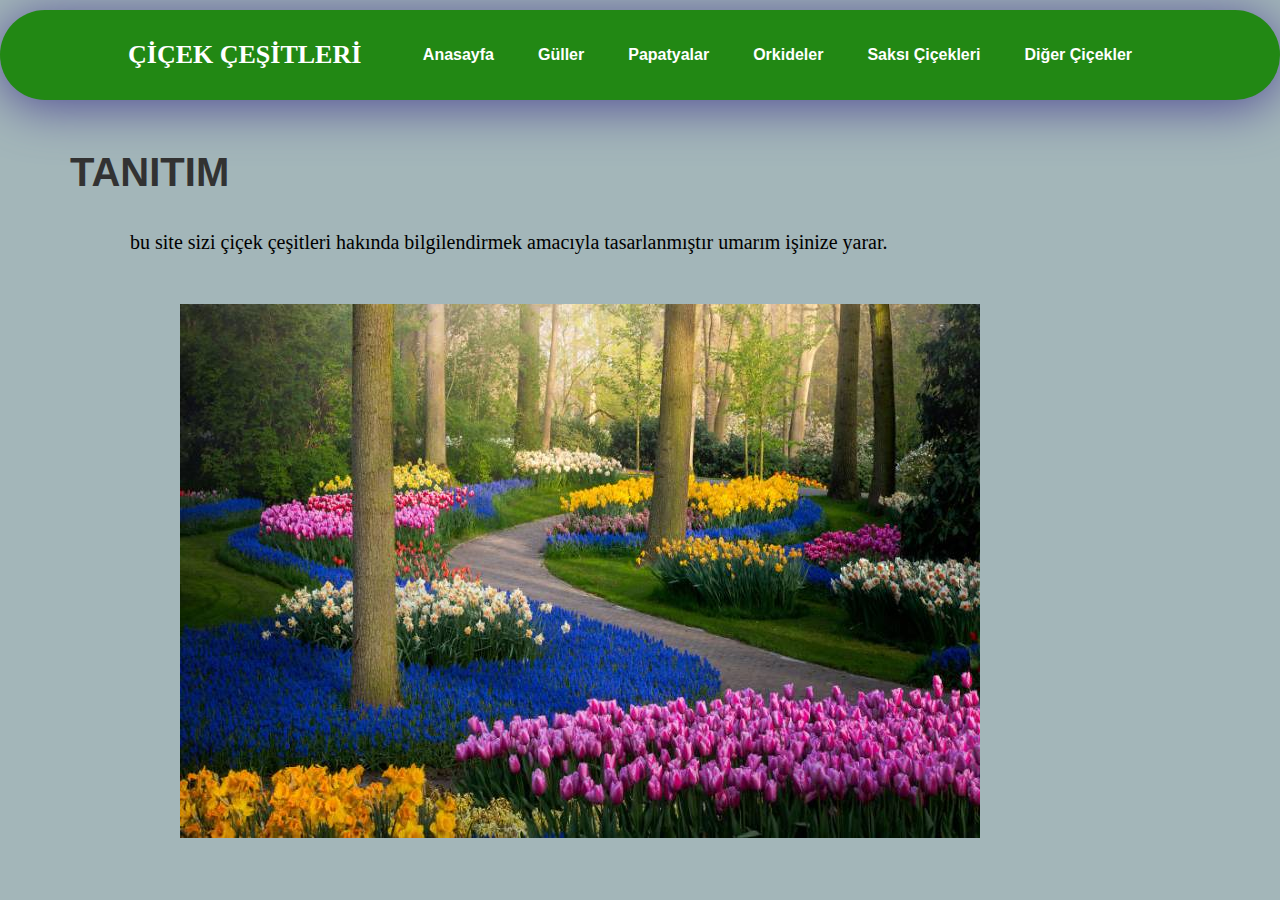
<file: cicek/index.html>
<!DOCTYPE html>
<html lang="en">
<head>
    <meta charset="UTF-8">
    <meta name="viewport" content="width=device-width, initial-scale=1.0">
    <title>Çiçek Çeşitleri</title>
    <link rel="stylesheet" href="style.css">
    <link rel="stylesheet" href="https://cdnjs.cloudflare.com/ajax/libs/font-awesome/6.5.1/css/all.min.css" integrity="sha512-DTOQO9RWCH3ppGqcWaEA1BIZOC6xxalwEsw9c2QQeAIftl+Vegovlnee1c9QX4TctnWMn13TZye+giMm8e2LwA==" crossorigin="anonymous" referrerpolicy="no-referrer" />
</head>

<body>
    <header>
       <a href="index.html"><p class="baslik"> ÇİÇEK ÇEŞİTLERİ</p></a>
        <nav class="navlinks">
            <ul>
                
                <li><a href="index.html">Anasayfa</a></li>
                <li><a href="gul.html">Güller</a></li>
                <li><a href="papatya.html">Papatyalar</a></li>
                <li><a href="orkide.html">Orkideler</a></li>
                <li><a href="saksi.html">Saksı Çiçekleri</a></li>
                <li><a href="diger.html">Diğer Çiçekler</a></li>
              
            </ul>
        </nav>
       
    </header>

    <p class="altbaslik">TANITIM</p>
    <br>
    <br>
        <nav class="container">


               bu site sizi çiçek çeşitleri hakında bilgilendirmek amacıyla tasarlanmıştır umarım işinize yarar.

                <img src="images/anasayfa.jpg">                                

        </nav>
</body>

</html>
</file>
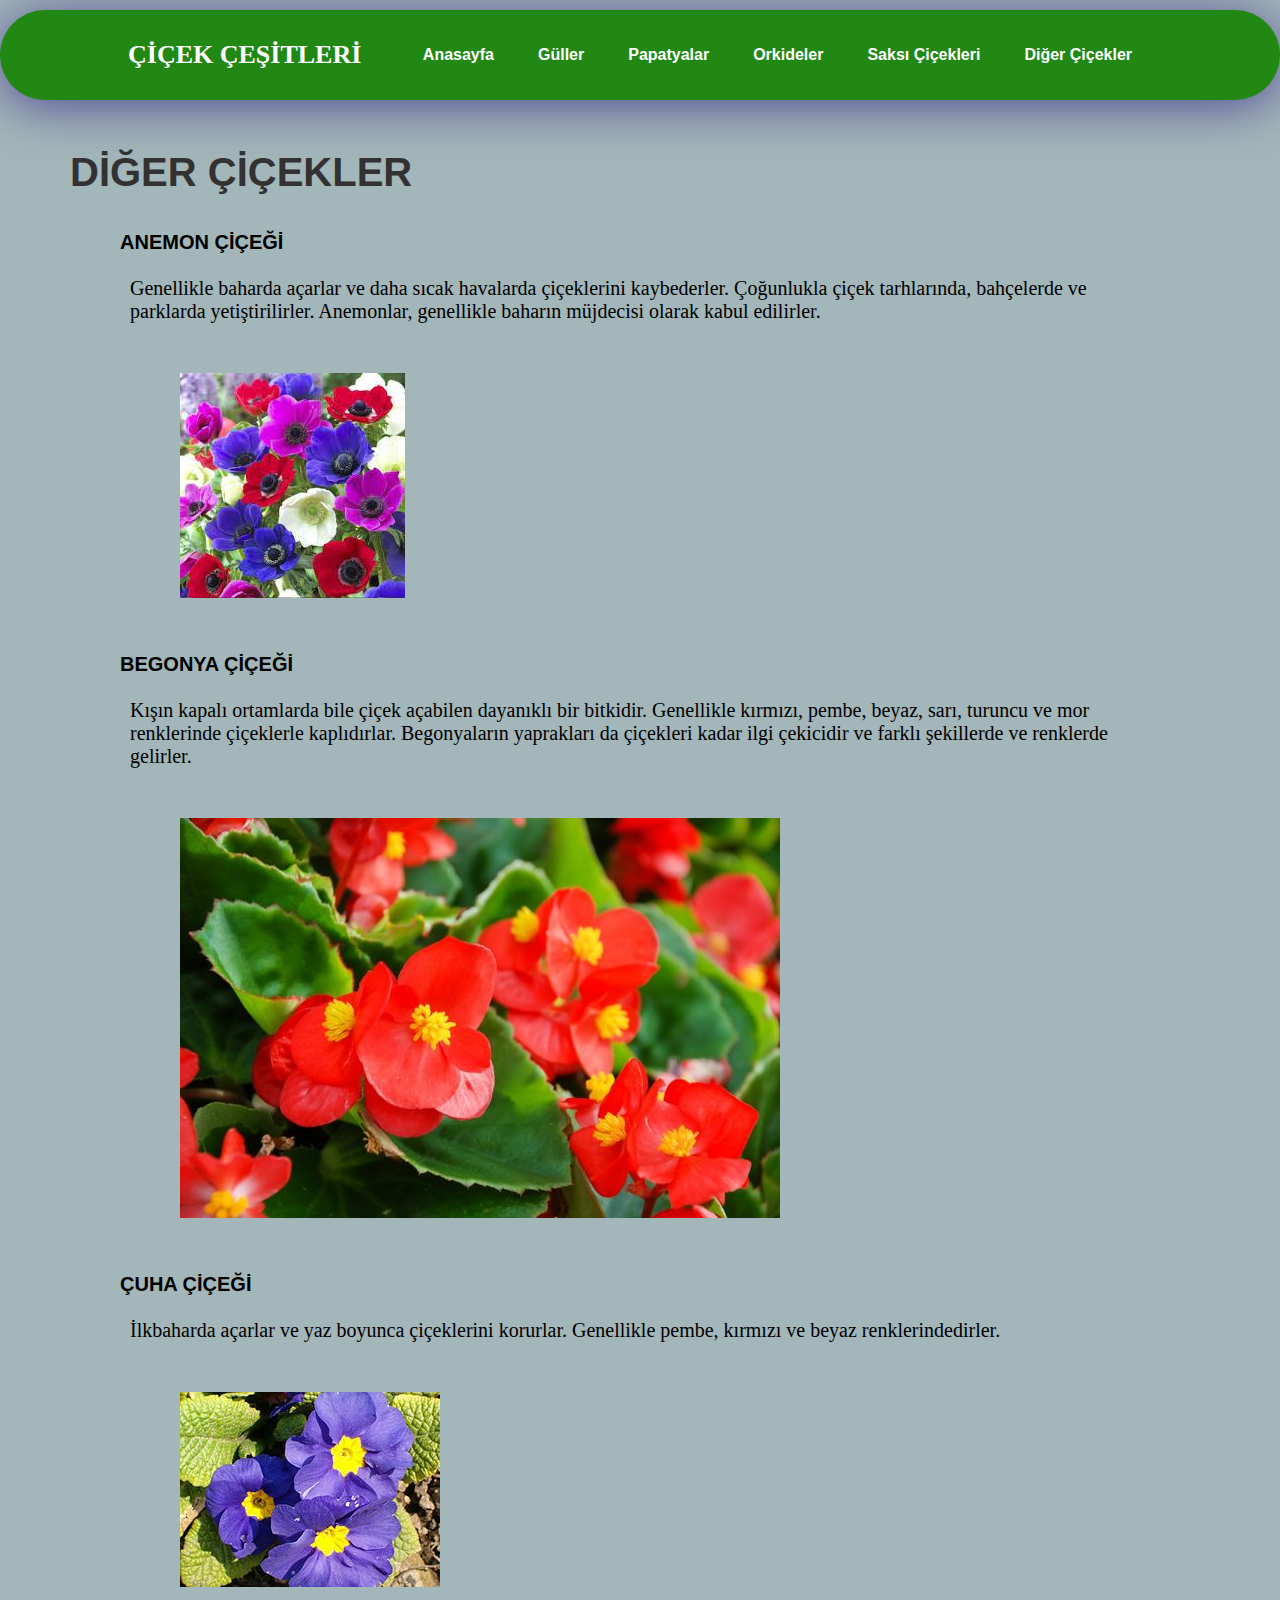
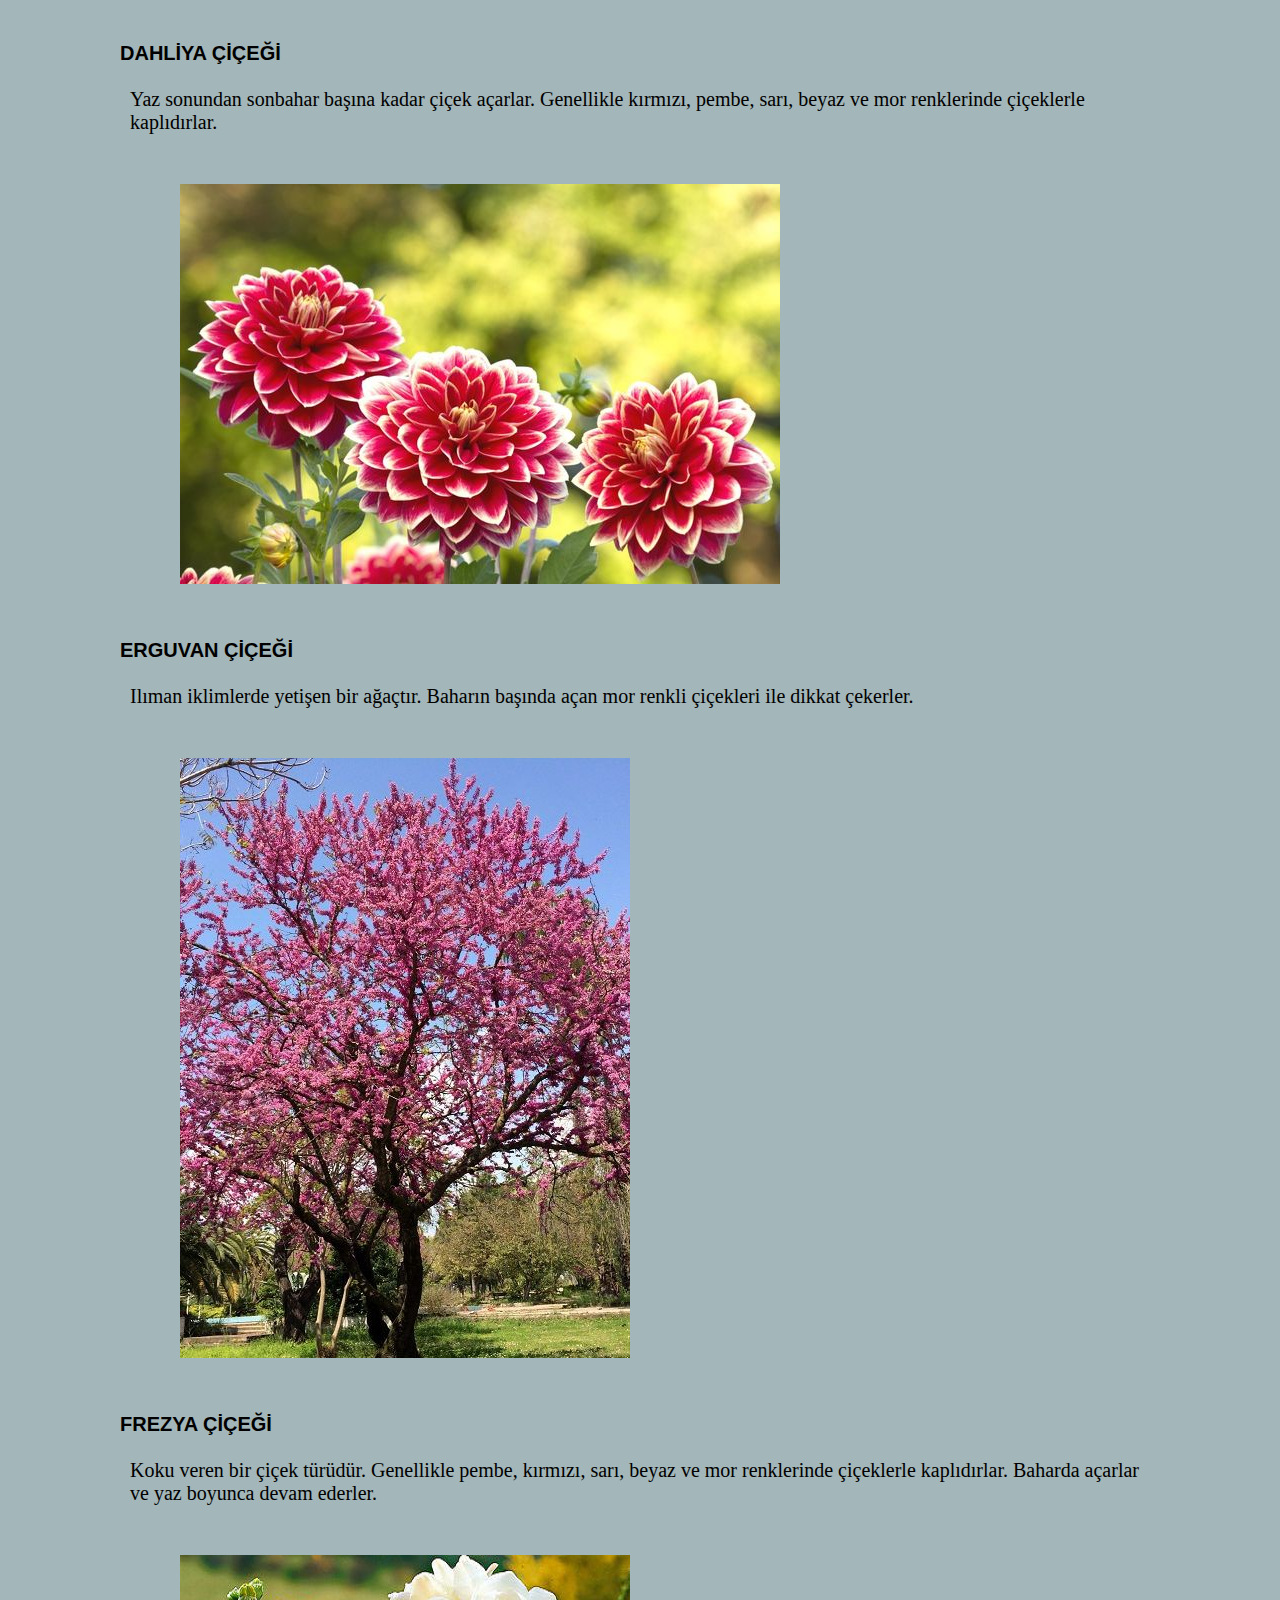
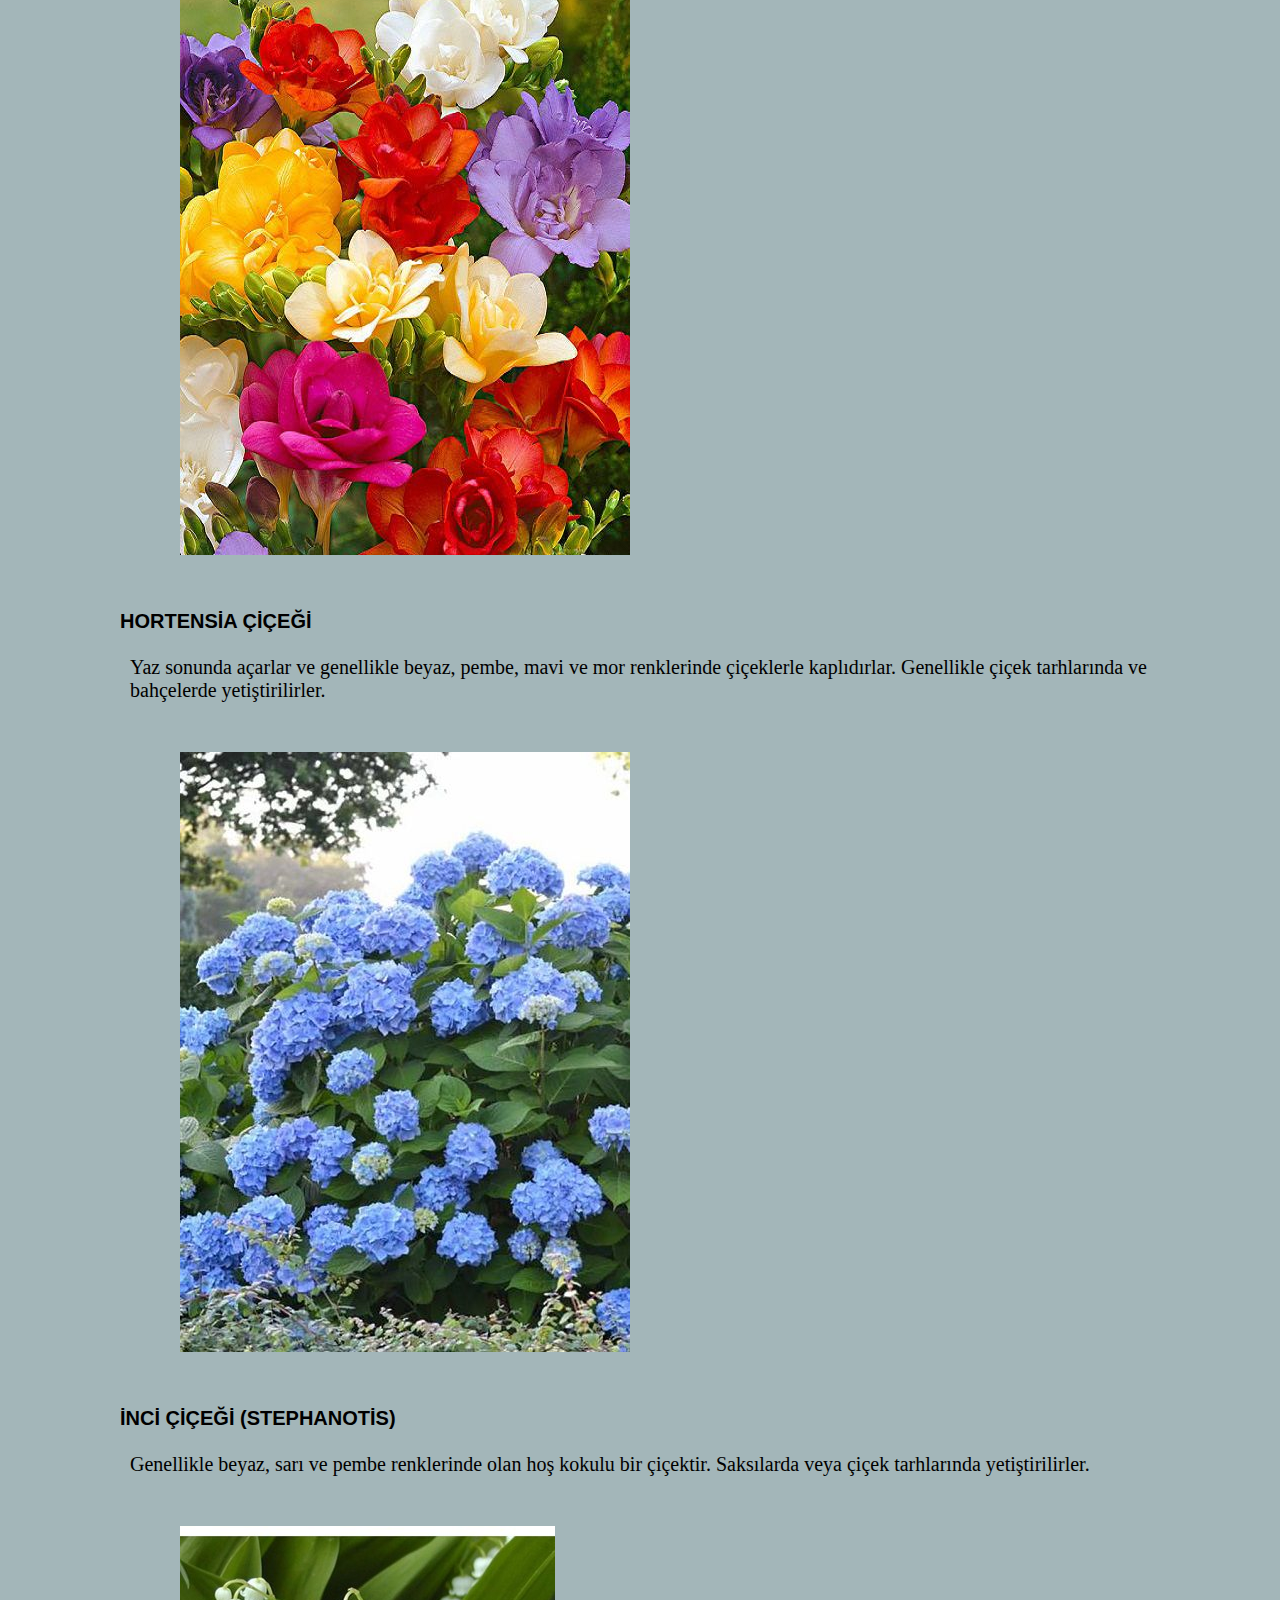
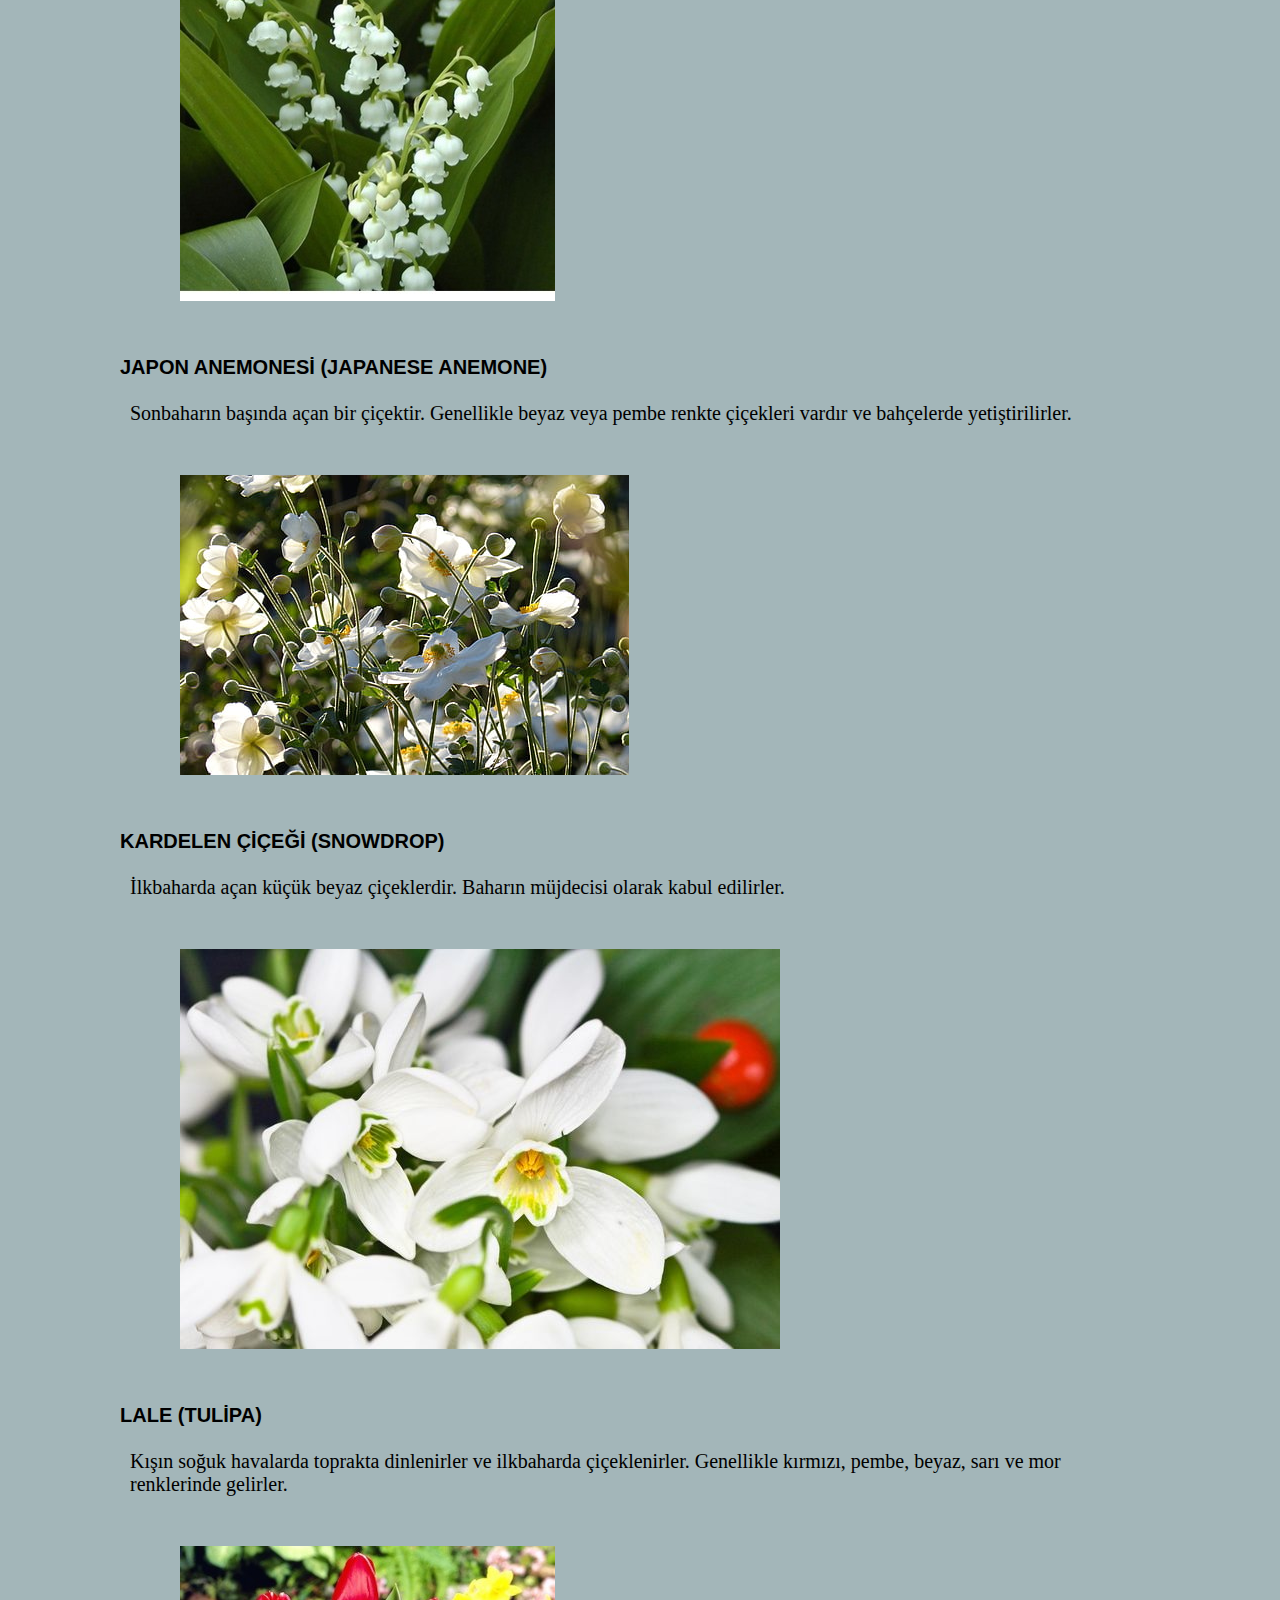
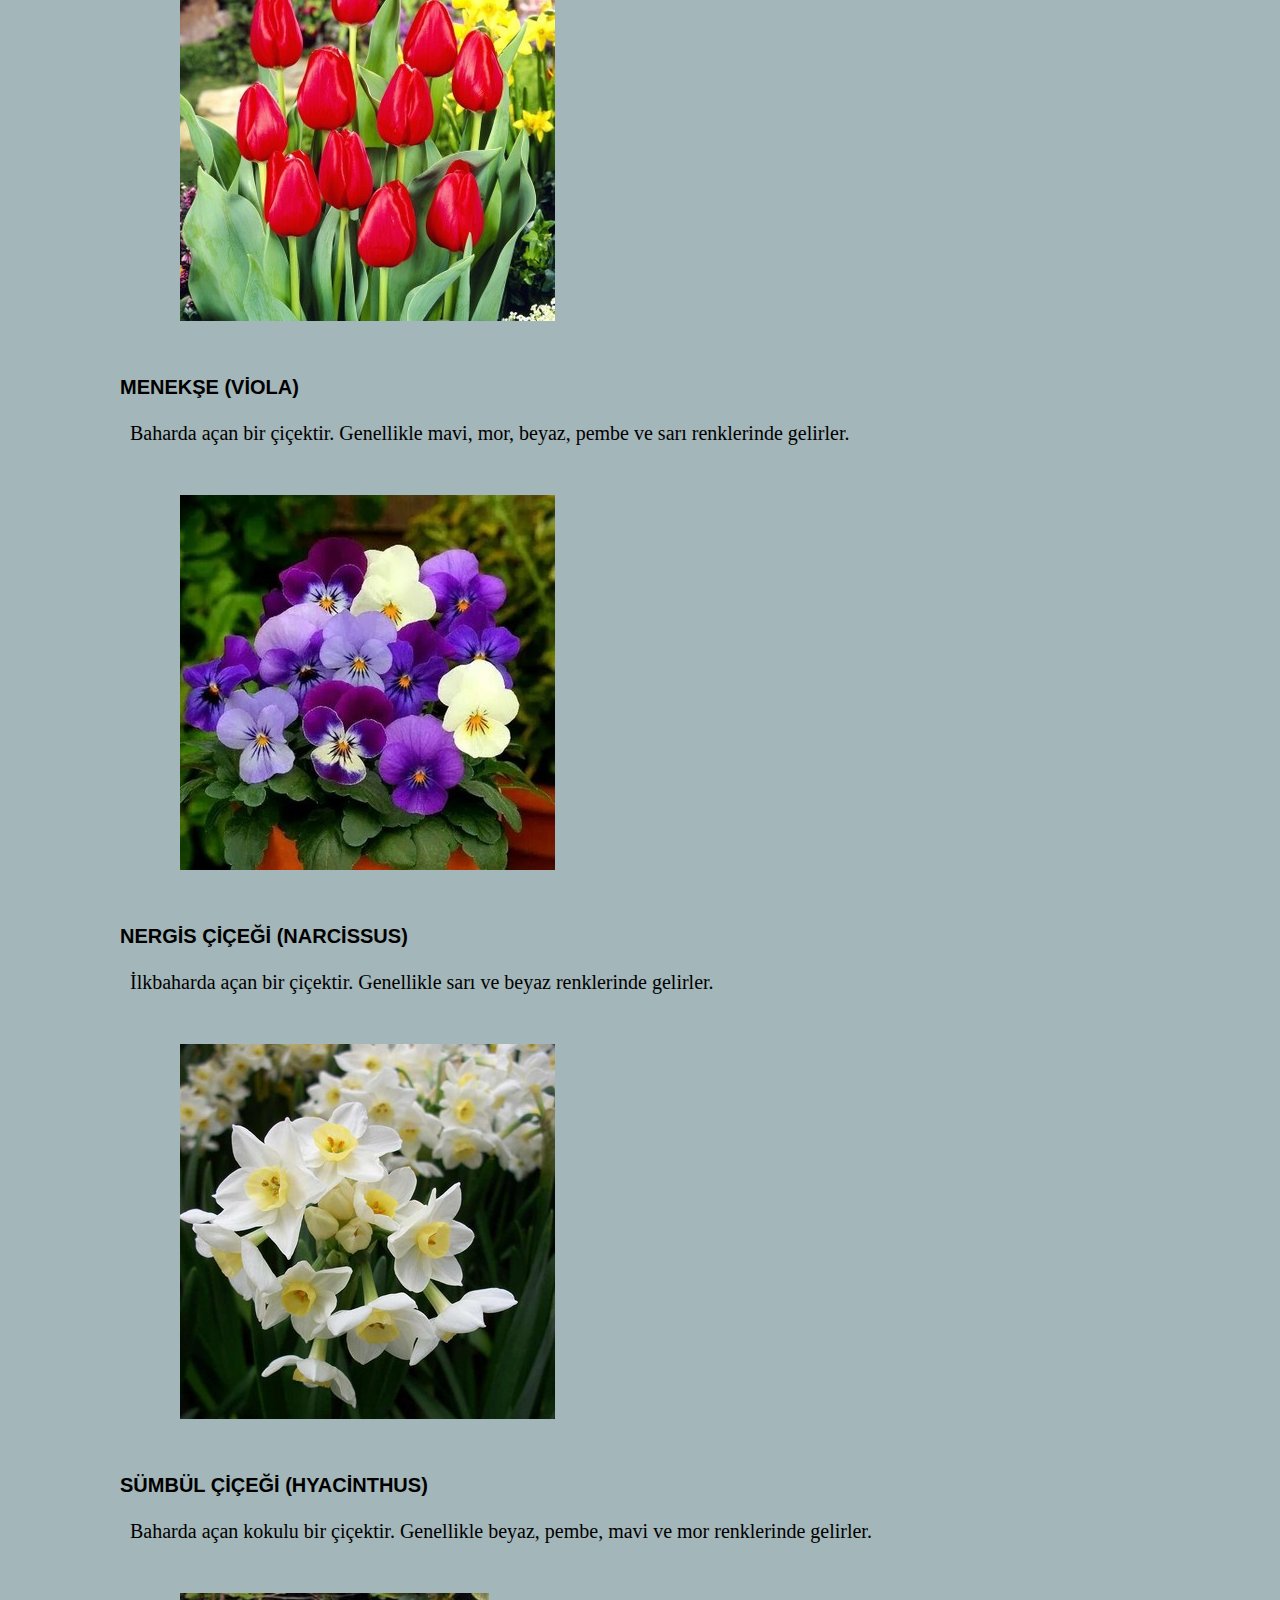
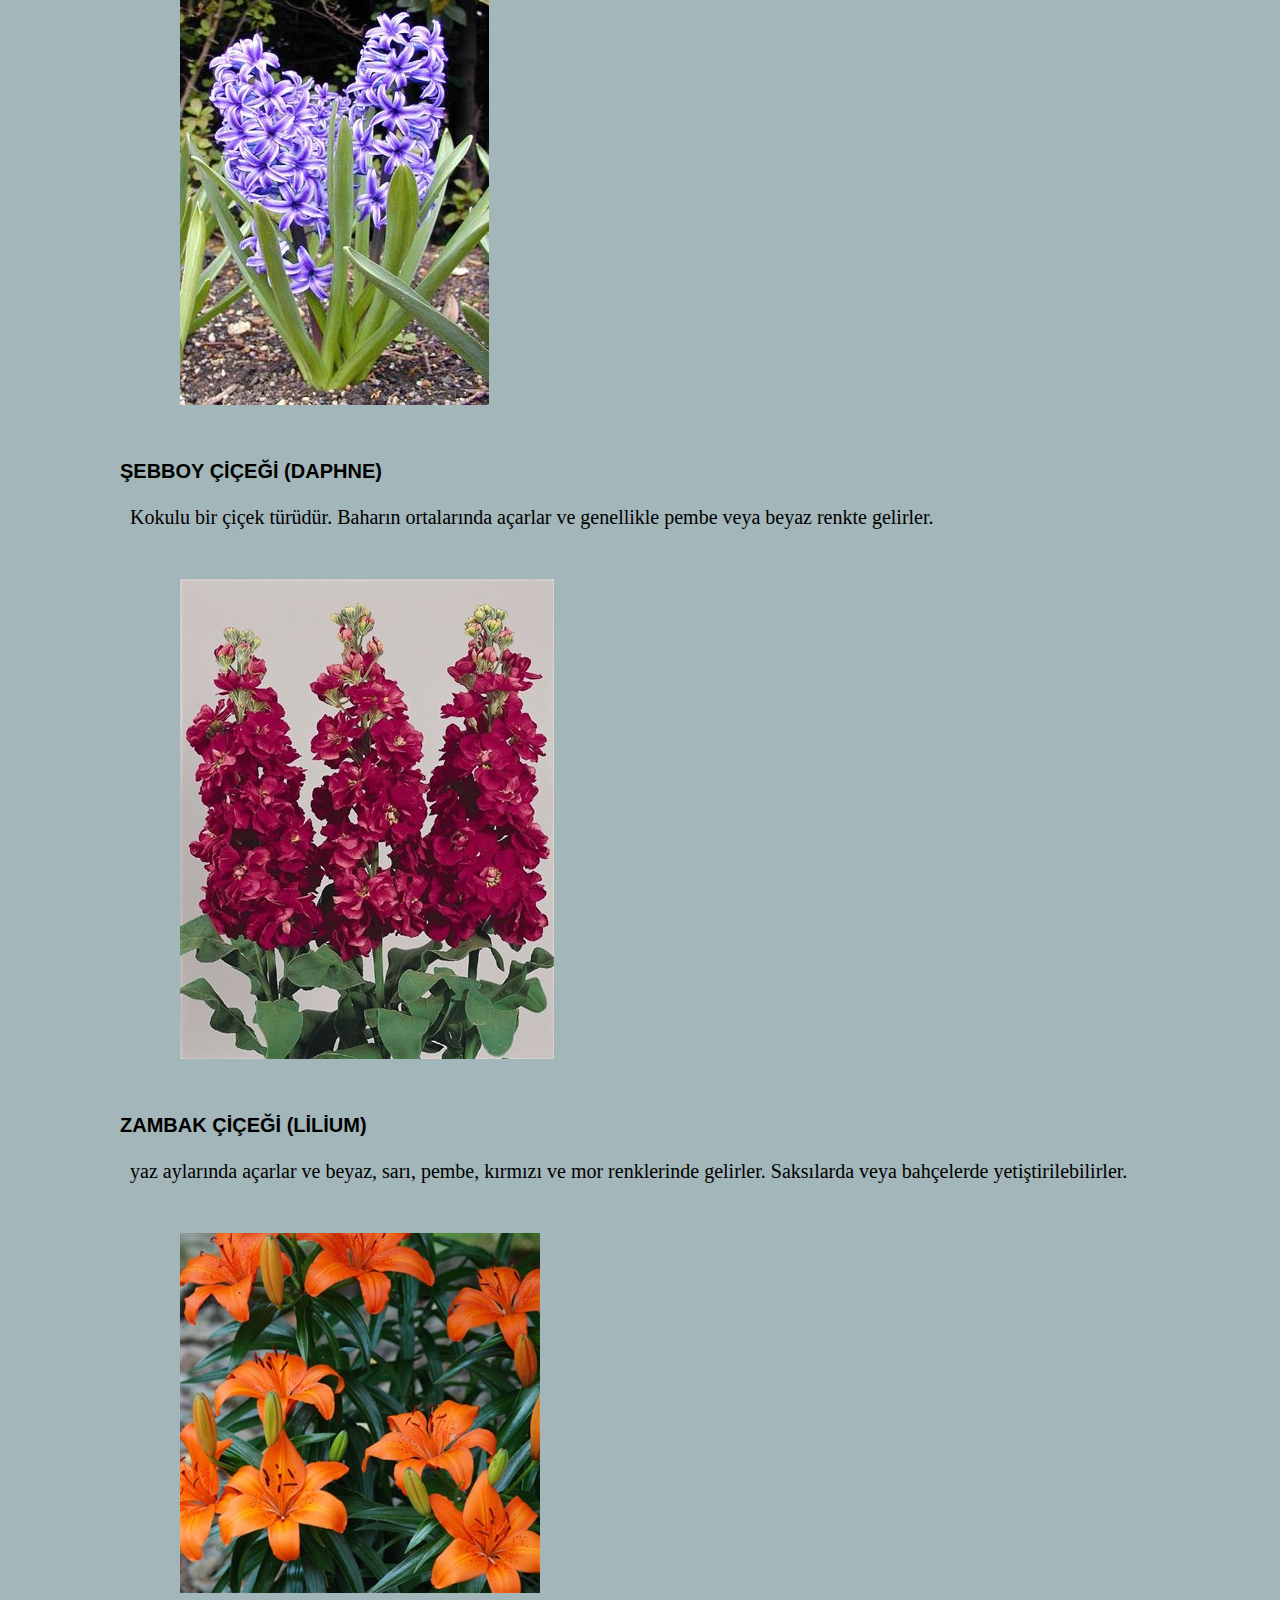
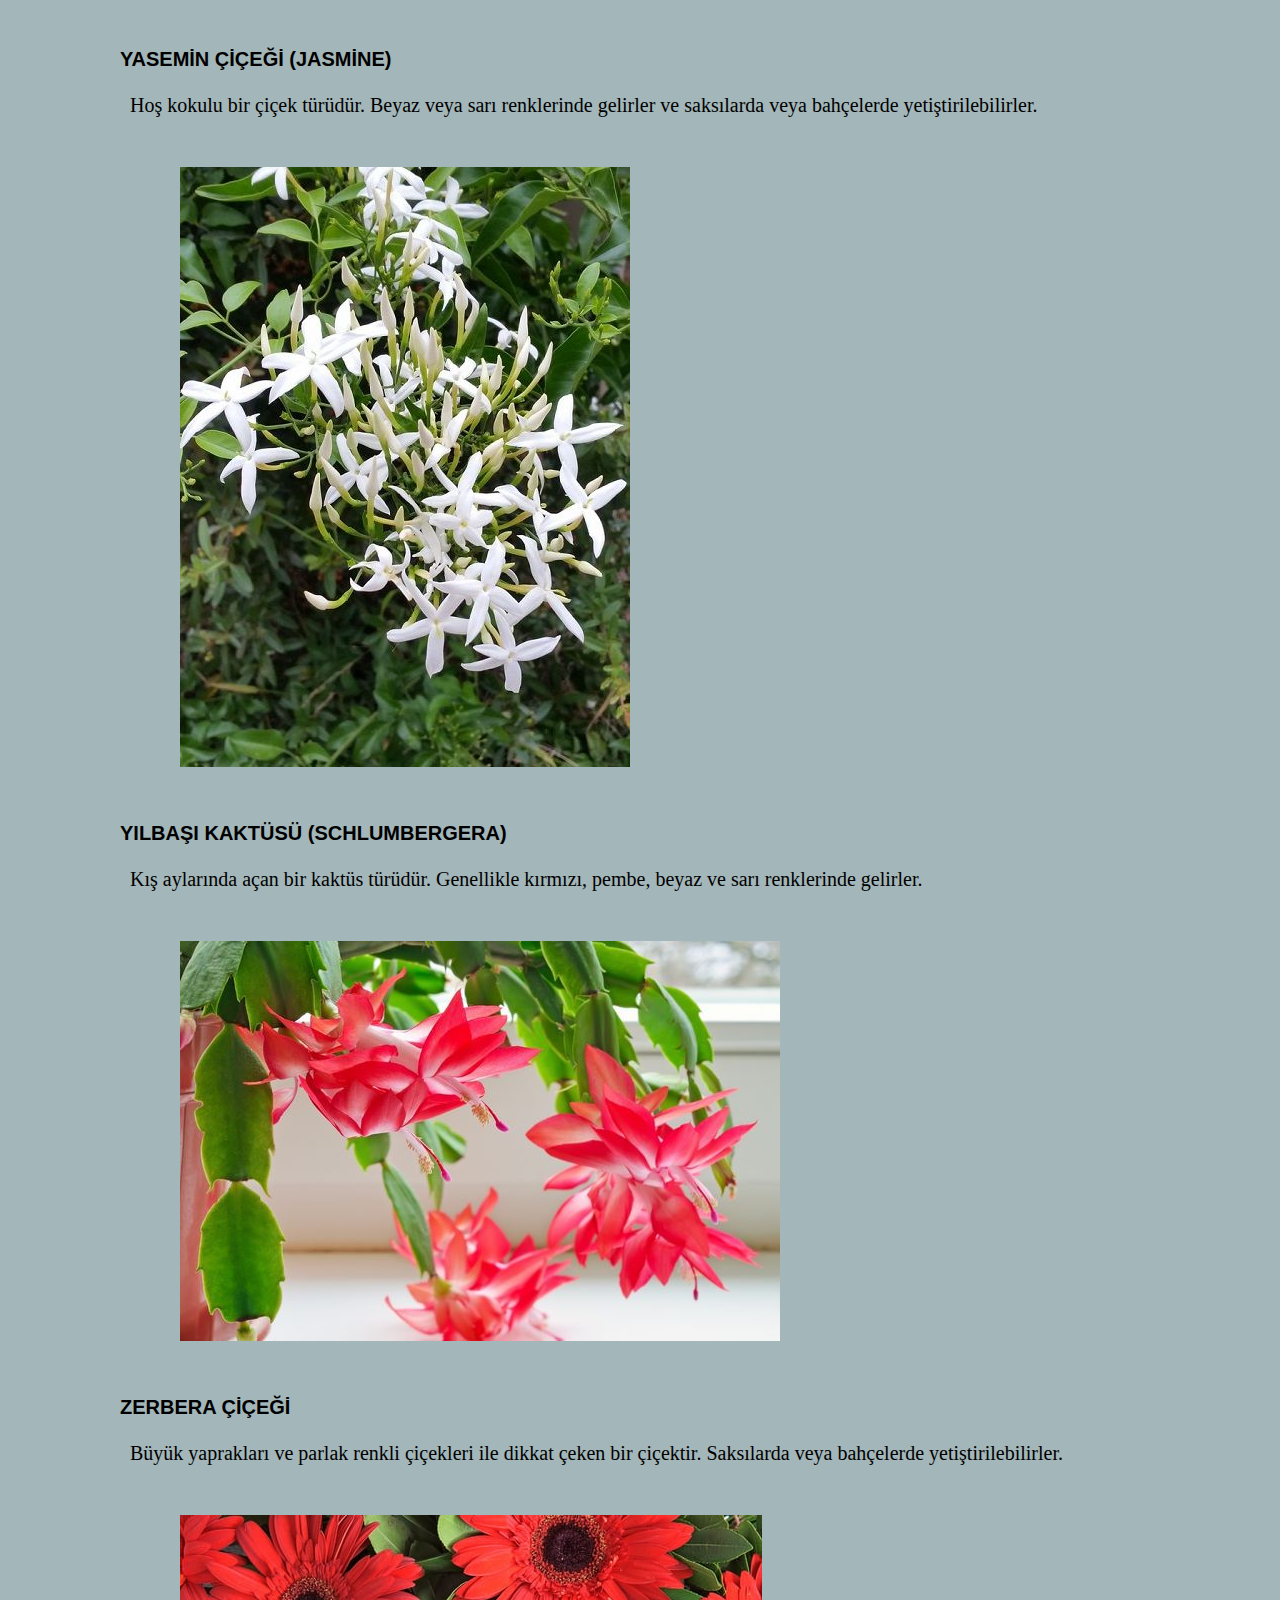
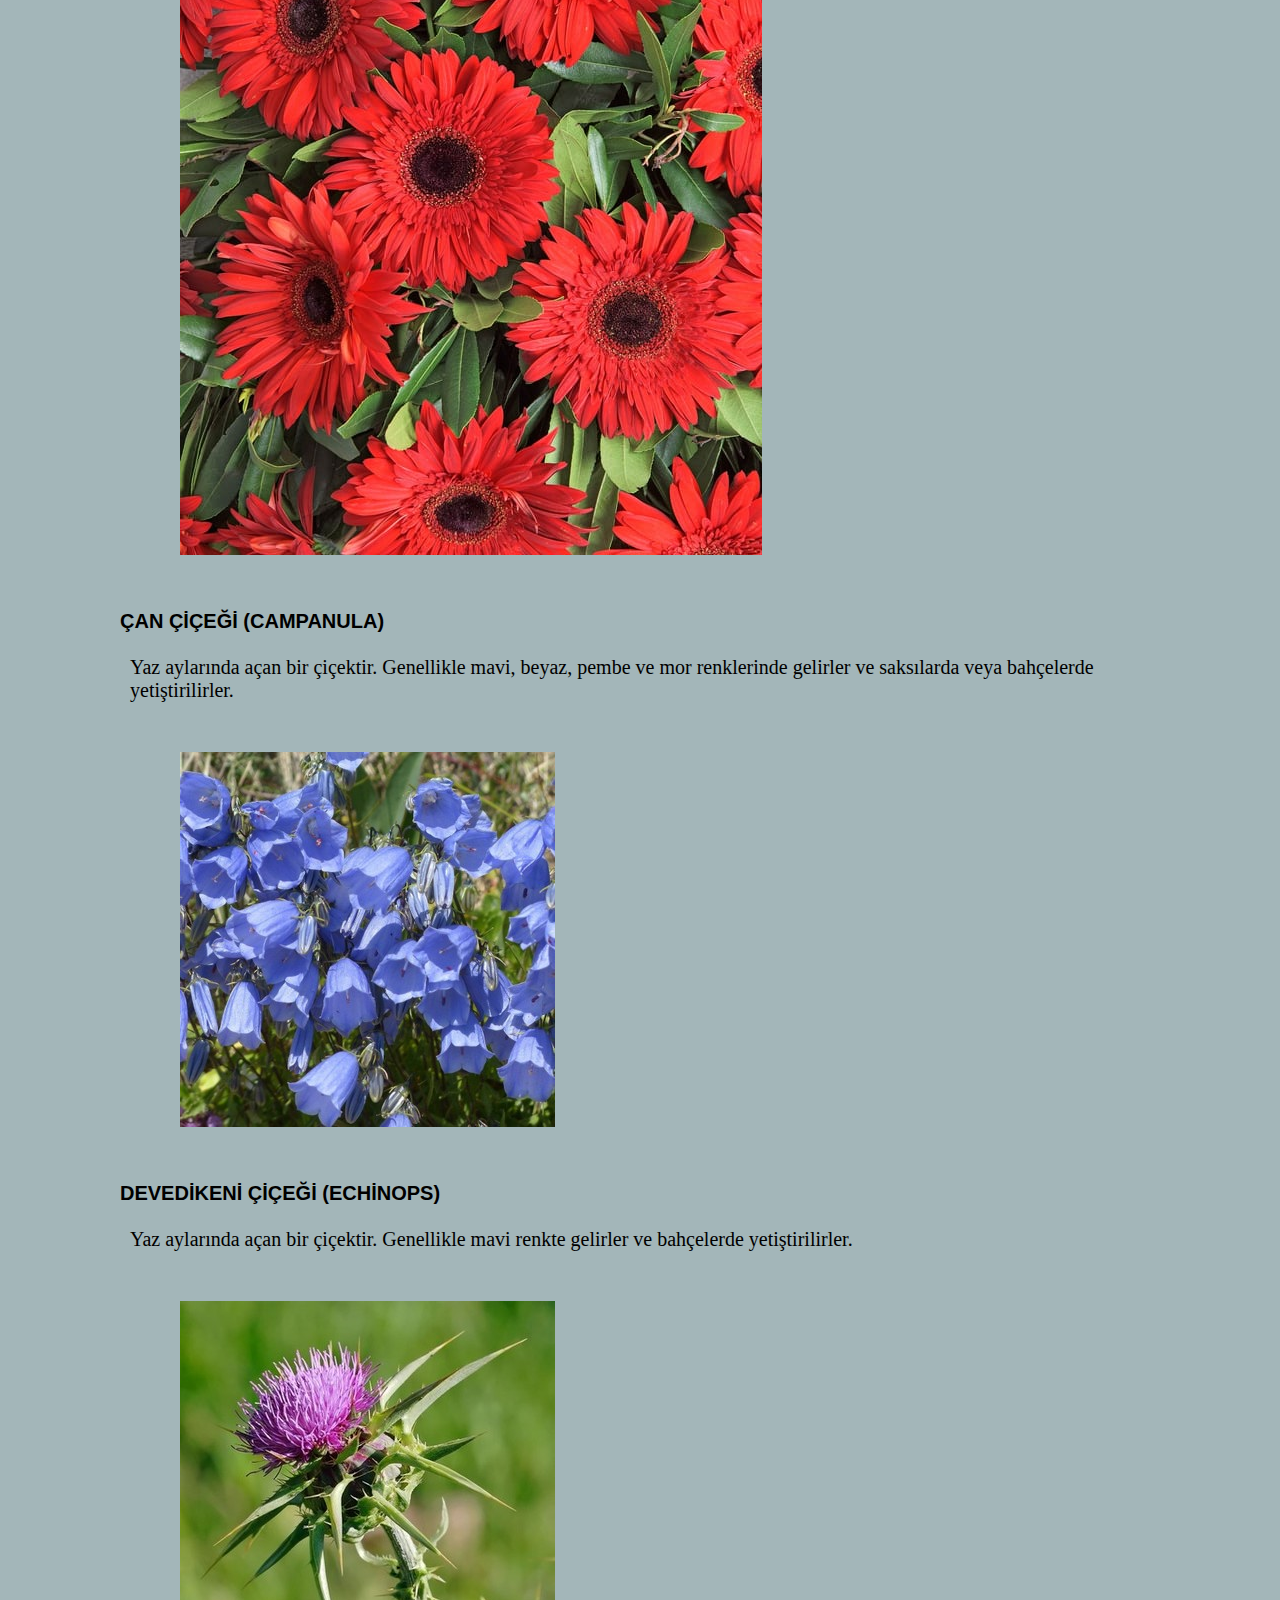
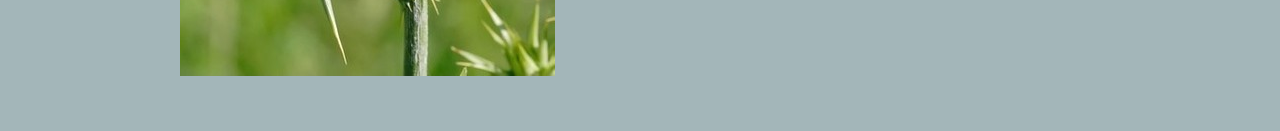
<file: cicek/diger.html>
<!DOCTYPE html>
<html lang="en">
<head>
    <meta charset="UTF-8">
    <meta name="viewport" content="width=device-width, initial-scale=1.0">
    <title>Çiçek Çeşitleri</title>
    <link rel="stylesheet" href="style.css">
    <link rel="stylesheet" href="https://cdnjs.cloudflare.com/ajax/libs/font-awesome/6.5.1/css/all.min.css" integrity="sha512-DTOQO9RWCH3ppGqcWaEA1BIZOC6xxalwEsw9c2QQeAIftl+Vegovlnee1c9QX4TctnWMn13TZye+giMm8e2LwA==" crossorigin="anonymous" referrerpolicy="no-referrer" />
</head>

<body>
    <header>
       <a href="index.html"><p class="baslik"> ÇİÇEK ÇEŞİTLERİ</p></a>
        <nav class="navlinks">
            <ul>
                
                <li><a href="index.html">Anasayfa</a></li>
                <li><a href="gul.html">Güller</a></li>
                <li><a href="papatya.html">Papatyalar</a></li>
                <li><a href="orkide.html">Orkideler</a></li>
                <li><a href="saksi.html">Saksı Çiçekleri</a></li>
                <li><a href="gul.html">Diğer Çiçekler</a></li>
              
            </ul>
        </nav>
       
    </header>

    <p class="altbaslik">DİĞER ÇİÇEKLER</p>
    <br>
    <br>
        <nav class="container">
            
            <p class="bold">ANEMON ÇİÇEĞİ</p> 
            <br>
            Genellikle baharda açarlar ve daha sıcak havalarda çiçeklerini kaybederler. Çoğunlukla çiçek tarhlarında, bahçelerde ve parklarda yetiştirilirler. Anemonlar, genellikle baharın müjdecisi olarak kabul edilirler. 
            <br> 
            <img src="diger/Anemon.jpg" >
            <br>
            <p class="bold">BEGONYA ÇİÇEĞİ</p> 
            <br>
            Kışın kapalı ortamlarda bile çiçek açabilen dayanıklı bir bitkidir. Genellikle kırmızı, pembe, beyaz, sarı, turuncu ve mor renklerinde çiçeklerle kaplıdırlar. Begonyaların yaprakları da çiçekleri kadar ilgi çekicidir ve farklı şekillerde ve renklerde gelirler.
            <br> 
            <img src="diger/BEGONYA.jpg" >
            <br>
            <p class="bold">ÇUHA ÇİÇEĞİ</p> 
            <br>
            İlkbaharda açarlar ve yaz boyunca çiçeklerini korurlar. Genellikle pembe, kırmızı ve beyaz renklerindedirler.
            <br> 
            <img src="diger/Çuha Çiçeği.jpg" >
            <br>
            <p class="bold">DAHLİYA ÇİÇEĞİ</p> 
            <br>
            Yaz sonundan sonbahar başına kadar çiçek açarlar. Genellikle kırmızı, pembe, sarı, beyaz ve mor renklerinde çiçeklerle kaplıdırlar.
            <br> 
            <img src="diger/Dahliya.jpg" >
            <br>
            <p class="bold">ERGUVAN ÇİÇEĞİ</p> 
            <br>
            Ilıman iklimlerde yetişen bir ağaçtır. Baharın başında açan mor renkli çiçekleri ile dikkat çekerler.
            <br> 
            <img src="diger/erguvan.jpg" >
            <br>
            <p class="bold">FREZYA ÇİÇEĞİ</p> 
            <br>
            Koku veren bir çiçek türüdür. Genellikle pembe, kırmızı, sarı, beyaz ve mor renklerinde çiçeklerle kaplıdırlar. Baharda açarlar ve yaz boyunca devam ederler.
            <br> 
            <img src="diger/frezya.jpg" >
            <br>
            <p class="bold">HORTENSİA ÇİÇEĞİ</p> 
            <br>
            Yaz sonunda açarlar ve genellikle beyaz, pembe, mavi ve mor renklerinde çiçeklerle kaplıdırlar. Genellikle çiçek tarhlarında ve bahçelerde yetiştirilirler.
            <br> 
            <img src="diger/Hortensia.jpg" >
            <br>
            <p class="bold">İNCİ ÇİÇEĞİ (STEPHANOTİS)</p> 
            <br>
            Genellikle beyaz, sarı ve pembe renklerinde olan hoş kokulu bir çiçektir. Saksılarda veya çiçek tarhlarında yetiştirilirler.
            <br> 
            <img src="diger/İnci Çiçeği.jpg" >
            <br>
            <p class="bold">JAPON ANEMONESİ (JAPANESE ANEMONE)</p> 
            <br>
            Sonbaharın başında açan bir çiçektir. Genellikle beyaz veya pembe renkte çiçekleri vardır ve bahçelerde yetiştirilirler.
            <br> 
            <img src="diger/Japon Anemonesi.jpg" >
            <br>
            <p class="bold">KARDELEN ÇİÇEĞİ (SNOWDROP)</p> 
            <br>
            İlkbaharda açan küçük beyaz çiçeklerdir. Baharın müjdecisi olarak kabul edilirler.
            <br> 
            <img src="diger/Kardelen.jpg" >
            <br>
            <p class="bold">LALE (TULİPA)</p> 
            <br>
            Kışın soğuk havalarda toprakta dinlenirler ve ilkbaharda çiçeklenirler. Genellikle kırmızı, pembe, beyaz, sarı ve mor renklerinde gelirler.
            <br> 
            <img src="diger/LALE.jpg" >
            <br>
            <p class="bold">MENEKŞE (VİOLA)</p> 
            <br>
            Baharda açan bir çiçektir. Genellikle mavi, mor, beyaz, pembe ve sarı renklerinde gelirler.
            <br> 
            <img src="diger/Menekşe.jpg" >
            <br>
            <p class="bold">NERGİS ÇİÇEĞİ (NARCİSSUS)</p> 
            <br>
            İlkbaharda açan bir çiçektir. Genellikle sarı ve beyaz renklerinde gelirler.
            <br> 
            <img src="diger/Nergis.jpg" >
            <br>
            <p class="bold">SÜMBÜL ÇİÇEĞİ (HYACİNTHUS)</p> 
            <br>
            Baharda açan kokulu bir çiçektir. Genellikle beyaz, pembe, mavi ve mor renklerinde gelirler.
            <br> 
            <img src="diger/Sümbül.jpg" >
            <br>
            <p class="bold">ŞEBBOY ÇİÇEĞİ (DAPHNE)</p> 
            <br>
            Kokulu bir çiçek türüdür. Baharın ortalarında açarlar ve genellikle pembe veya beyaz renkte gelirler.
            <br> 
            <img src="diger/Şebboy.jpg" >
            <br>
            <p class="bold">ZAMBAK ÇİÇEĞİ (LİLİUM)</p> 
            <br>
            yaz aylarında açarlar ve beyaz, sarı, pembe, kırmızı ve mor renklerinde gelirler. Saksılarda veya bahçelerde yetiştirilebilirler.
            <br> 
            <img src="diger/Zambak.jpg" >
            <br>
            <p class="bold">YASEMİN ÇİÇEĞİ (JASMİNE)</p> 
            <br>
            Hoş kokulu bir çiçek türüdür. Beyaz veya sarı renklerinde gelirler ve saksılarda veya bahçelerde yetiştirilebilirler.
            <br> 
            <img src="diger/Yasemin.jpg" >
            <br>
            <p class="bold">YILBAŞI KAKTÜSÜ (SCHLUMBERGERA)</p> 
            <br>
            Kış aylarında açan bir kaktüs türüdür. Genellikle kırmızı, pembe, beyaz ve sarı renklerinde gelirler.
            <br> 
            <img src="diger/Yılbaşı Kaktüsü.jpg" >
            <br>
            <p class="bold">ZERBERA ÇİÇEĞİ</p> 
            <br>
            Büyük yaprakları ve parlak renkli çiçekleri ile dikkat çeken bir çiçektir. Saksılarda veya bahçelerde yetiştirilebilirler.
            <br> 
            <img src="diger/Zerbera.jpg" >
            <br>
            <p class="bold">ÇAN ÇİÇEĞİ (CAMPANULA)</p> 
            <br>
            Yaz aylarında açan bir çiçektir. Genellikle mavi, beyaz, pembe ve mor renklerinde gelirler ve saksılarda veya bahçelerde yetiştirilirler.
            <br> 
            <img src="diger/Çan çiçeği.jpg" >
            <br>
            <p class="bold">DEVEDİKENİ ÇİÇEĞİ (ECHİNOPS)</p> 
            <br>
            Yaz aylarında açan bir çiçektir. Genellikle mavi renkte gelirler ve bahçelerde yetiştirilirler.
            <br> 
            <img src="diger/Devedikeni.jpg" >
            <br>
        </nav>
</body>

</html>
</file>
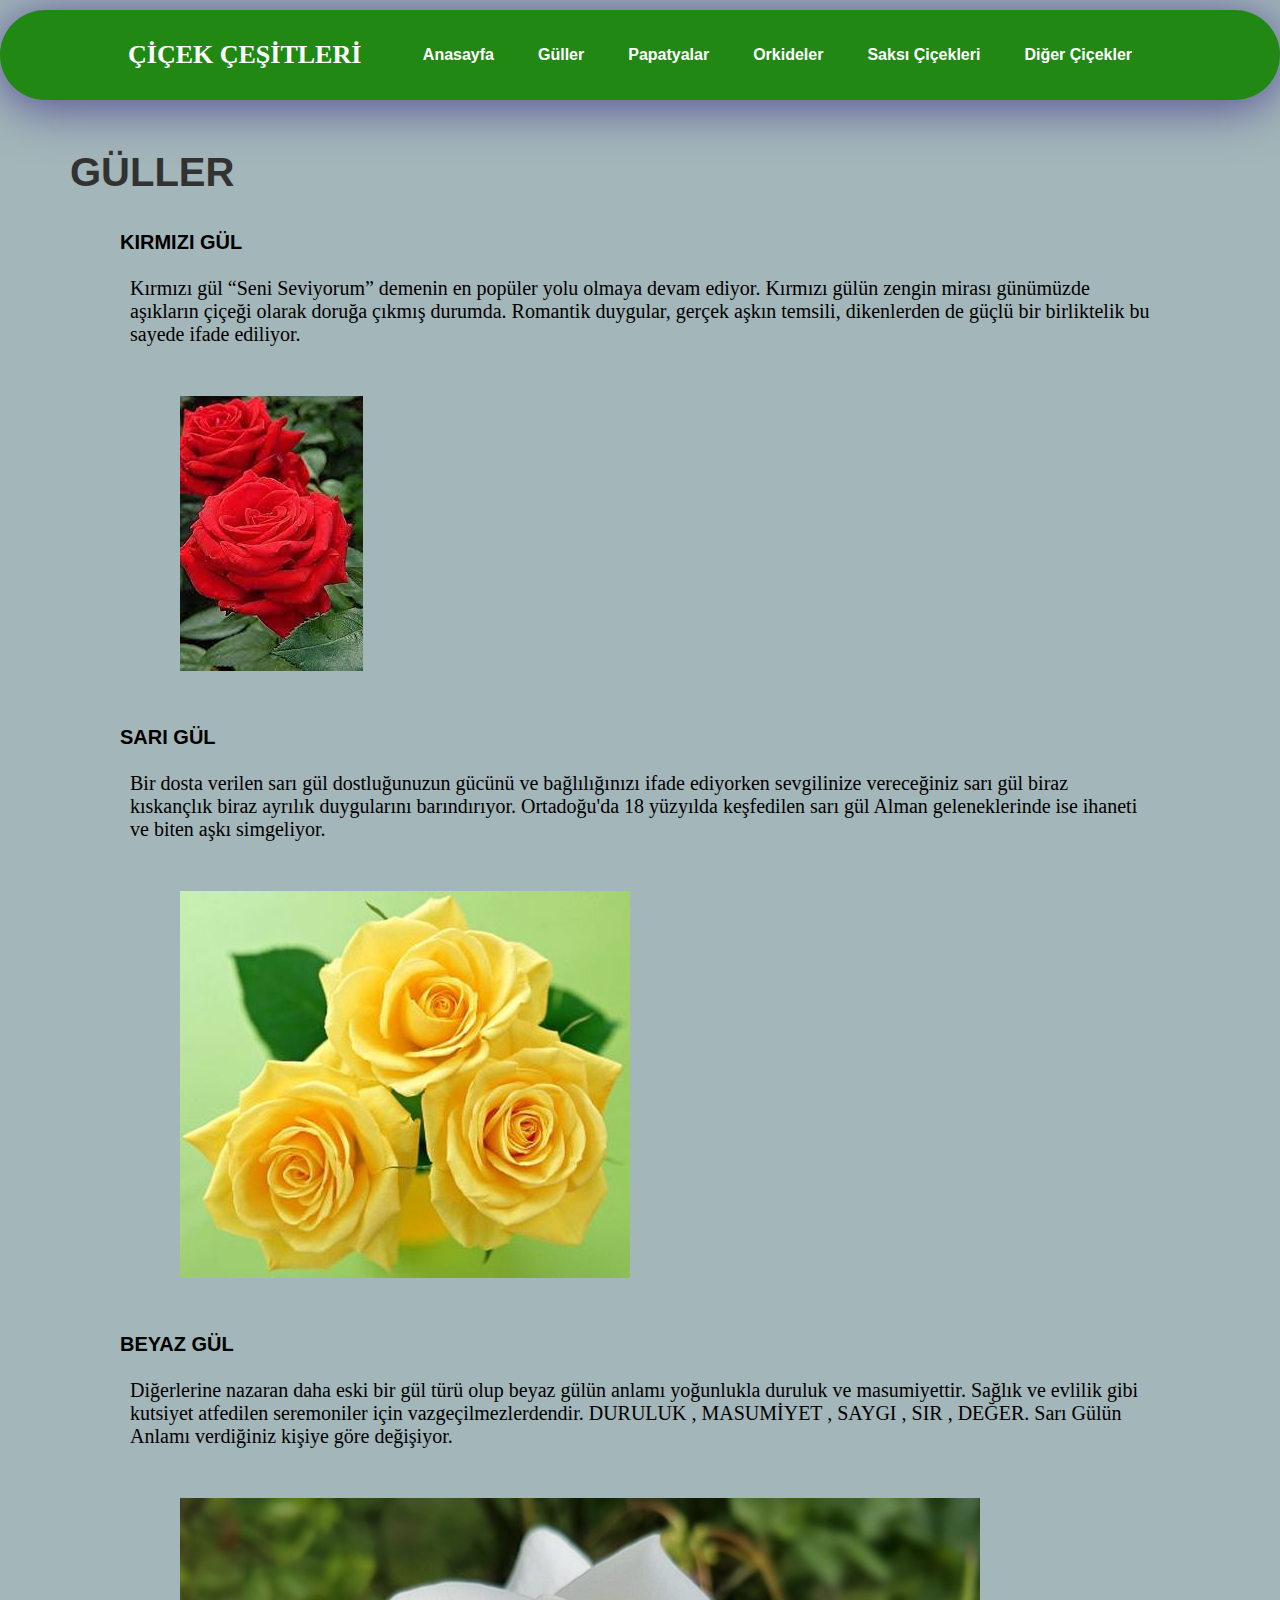
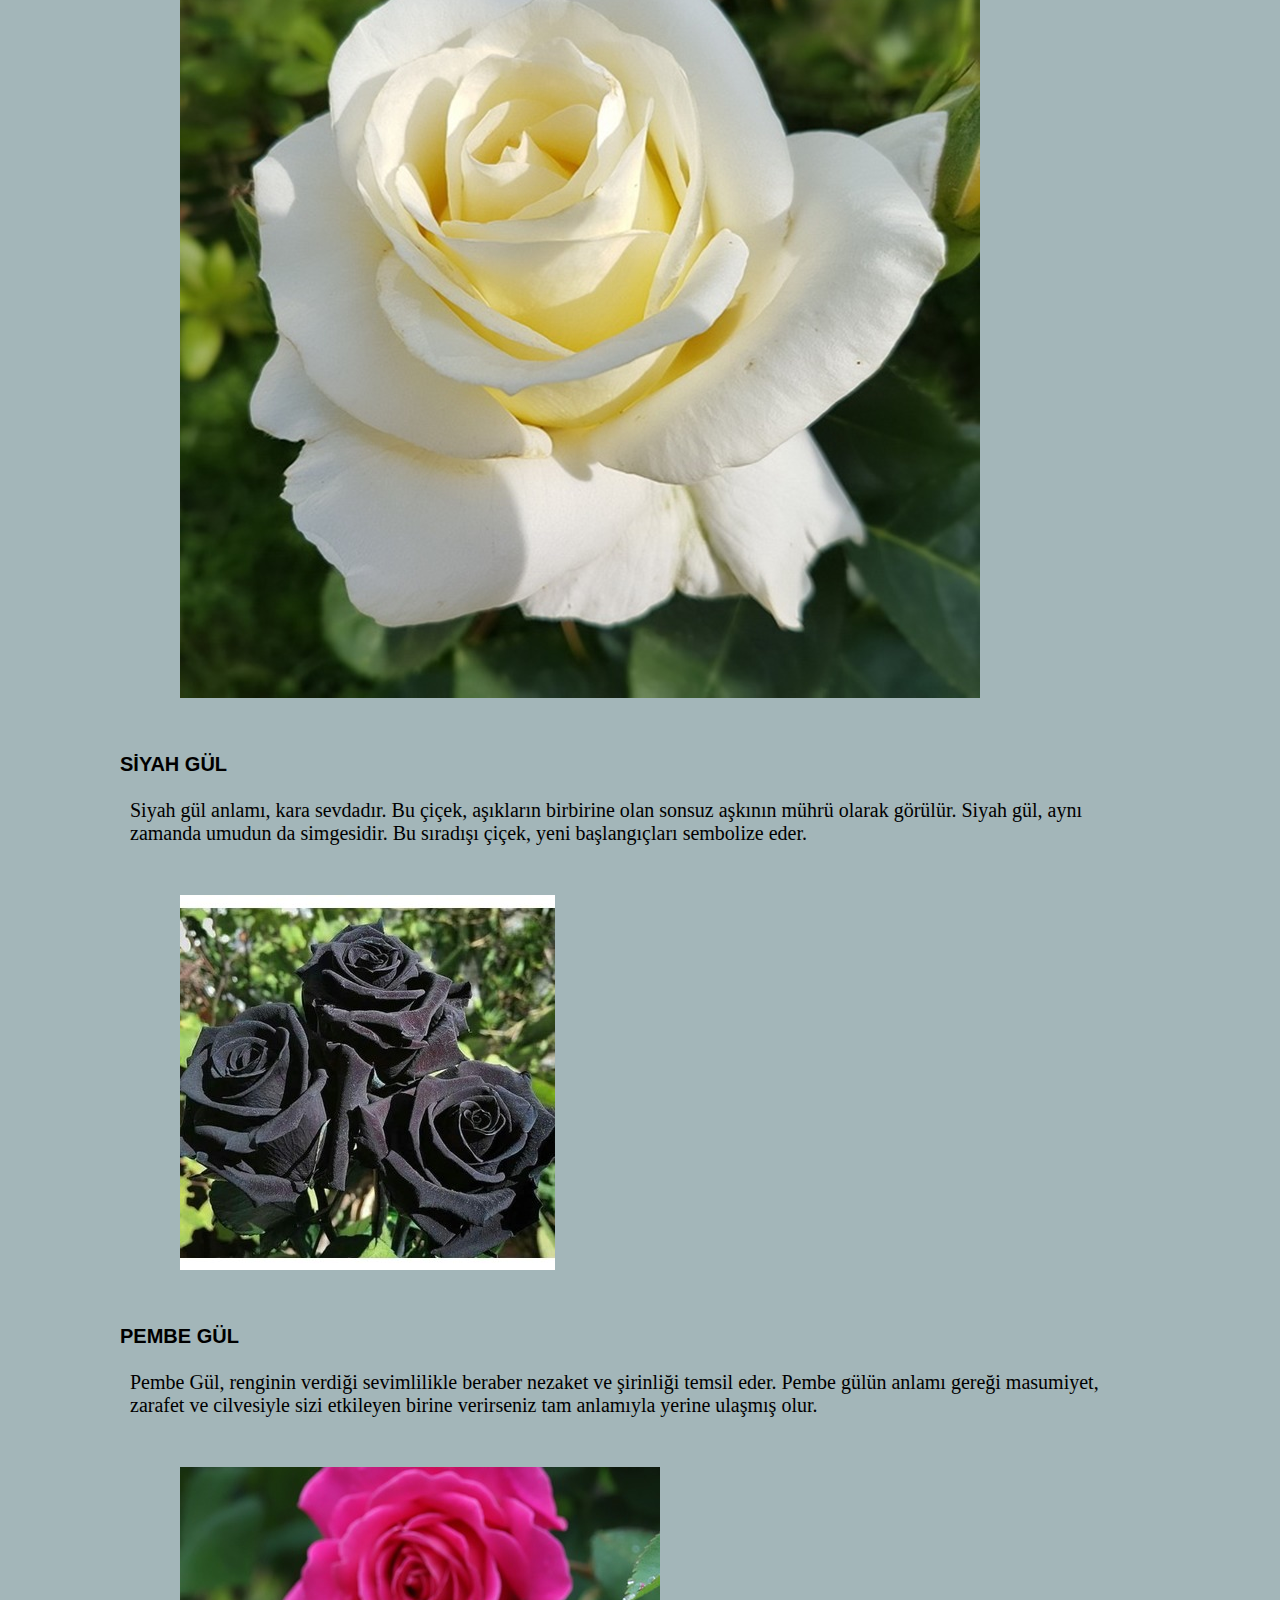
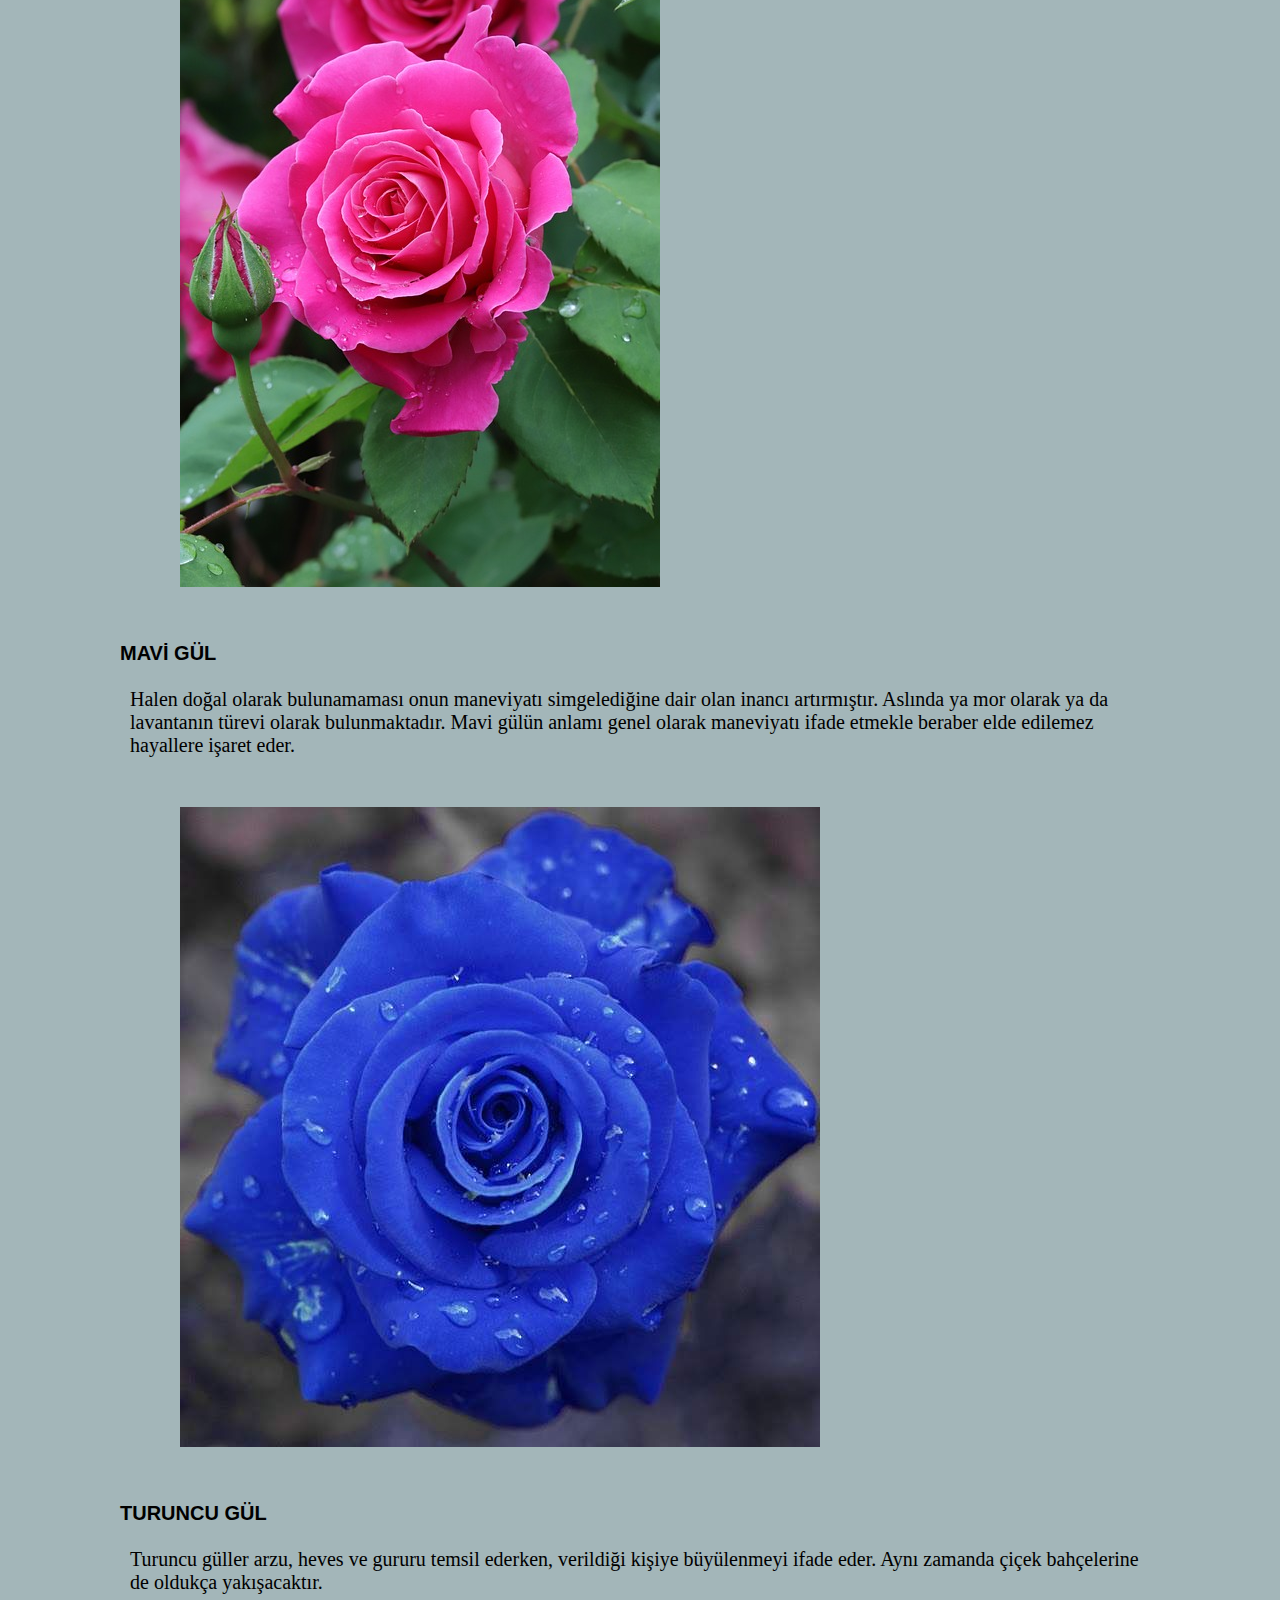
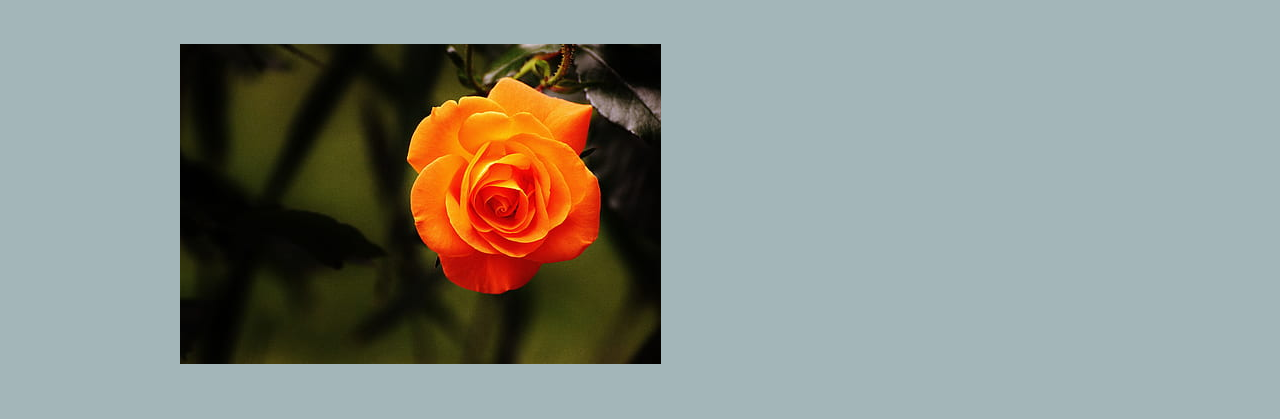
<file: cicek/gul.html>
<!DOCTYPE html>
<html lang="en">
<head>
    <meta charset="UTF-8">
    <meta name="viewport" content="width=device-width, initial-scale=1.0">
    <title>Çiçek Çeşitleri</title>
    <link rel="stylesheet" href="style.css">
    <link rel="stylesheet" href="https://cdnjs.cloudflare.com/ajax/libs/font-awesome/6.5.1/css/all.min.css" integrity="sha512-DTOQO9RWCH3ppGqcWaEA1BIZOC6xxalwEsw9c2QQeAIftl+Vegovlnee1c9QX4TctnWMn13TZye+giMm8e2LwA==" crossorigin="anonymous" referrerpolicy="no-referrer" />
</head>

<body>
    <header>
       <a href="index.html"><p class="baslik"> ÇİÇEK ÇEŞİTLERİ</p></a>
        <nav class="navlinks">
            <ul>
                
                <li><a href="index.html">Anasayfa</a></li>
                <li><a href="gul.html">Güller</a></li>
                <li><a href="papatya.html">Papatyalar</a></li>
                <li><a href="orkide.html">Orkideler</a></li>
                <li><a href="saksi.html">Saksı Çiçekleri</a></li>
                <li><a href="diger.html">Diğer Çiçekler</a></li>
              
            </ul>
        </nav>
       
    </header>

    <p class="altbaslik">GÜLLER</p>
    <br>
    <br>
        <nav class="container">


            <p class="bold">KIRMIZI GÜL</p> 
            <br>
            Kırmızı gül “Seni Seviyorum” demenin en popüler yolu olmaya devam ediyor. Kırmızı gülün zengin mirası günümüzde aşıkların çiçeği olarak doruğa çıkmış durumda. Romantik duygular, gerçek aşkın temsili, dikenlerden de güçlü bir birliktelik bu sayede ifade ediliyor. 
            <br>
            <img src="Guller/kırmızı.jpg" >
            <br>
            <p class="bold">SARI GÜL</p>  
             <br>         
            Bir dosta verilen sarı gül dostluğunuzun gücünü ve bağlılığınızı ifade ediyorken sevgilinize vereceğiniz sarı gül biraz kıskançlık biraz ayrılık duygularını barındırıyor. Ortadoğu'da 18 yüzyılda keşfedilen sarı gül Alman geleneklerinde ise ihaneti ve biten aşkı simgeliyor. 
            <br>
            <img src="Guller/sarı.jpg" >
            <br>
            <p class="bold">BEYAZ GÜL</p> 
            <br>         
            Diğerlerine nazaran daha eski bir gül türü olup beyaz gülün anlamı yoğunlukla duruluk ve masumiyettir. Sağlık ve evlilik gibi kutsiyet atfedilen seremoniler için vazgeçilmezlerdendir. DURULUK , MASUMİYET , SAYGI , SIR , DEĞER. Sarı Gülün Anlamı verdiğiniz kişiye göre değişiyor. 
            <br>
            <img src="Guller/beyaz.jpg" >
            <br>
            <p class="bold">SİYAH GÜL</p>
            <br>        
            Siyah gül anlamı, kara sevdadır. Bu çiçek, aşıkların birbirine olan sonsuz aşkının mührü olarak görülür. Siyah gül, aynı zamanda umudun da simgesidir. Bu sıradışı çiçek, yeni başlangıçları sembolize eder.
            <br>
            <img src="Guller/siyah.jpg" >
            <br>
            <p class="bold">PEMBE GÜL</p>  
            <br>       
            Pembe Gül, renginin verdiği sevimlilikle beraber nezaket ve şirinliği temsil eder. Pembe gülün anlamı gereği masumiyet, zarafet ve cilvesiyle sizi etkileyen birine verirseniz tam anlamıyla yerine ulaşmış olur.
            <br>
            <img src="Guller/pembe.jpg" >
            <br>
            <p class="bold">MAVİ GÜL</p>  
            <br>     
            Halen doğal olarak bulunamaması onun maneviyatı simgelediğine dair olan inancı artırmıştır. Aslında ya mor olarak ya da lavantanın türevi olarak bulunmaktadır. Mavi gülün anlamı genel olarak maneviyatı ifade etmekle beraber elde edilemez hayallere işaret eder.
            <br>
            <img src="Guller/mavi.jpg" >
            <br>
            <p class="bold">TURUNCU GÜL</p>    
            <br>        
            Turuncu güller arzu, heves ve gururu temsil ederken, verildiği kişiye büyülenmeyi ifade eder. Aynı zamanda çiçek bahçelerine de oldukça yakışacaktır.
            <br>
            <img src="Guller/turuncu.jpg" >
            <br>

        </nav>
</body>

</html>
</file>
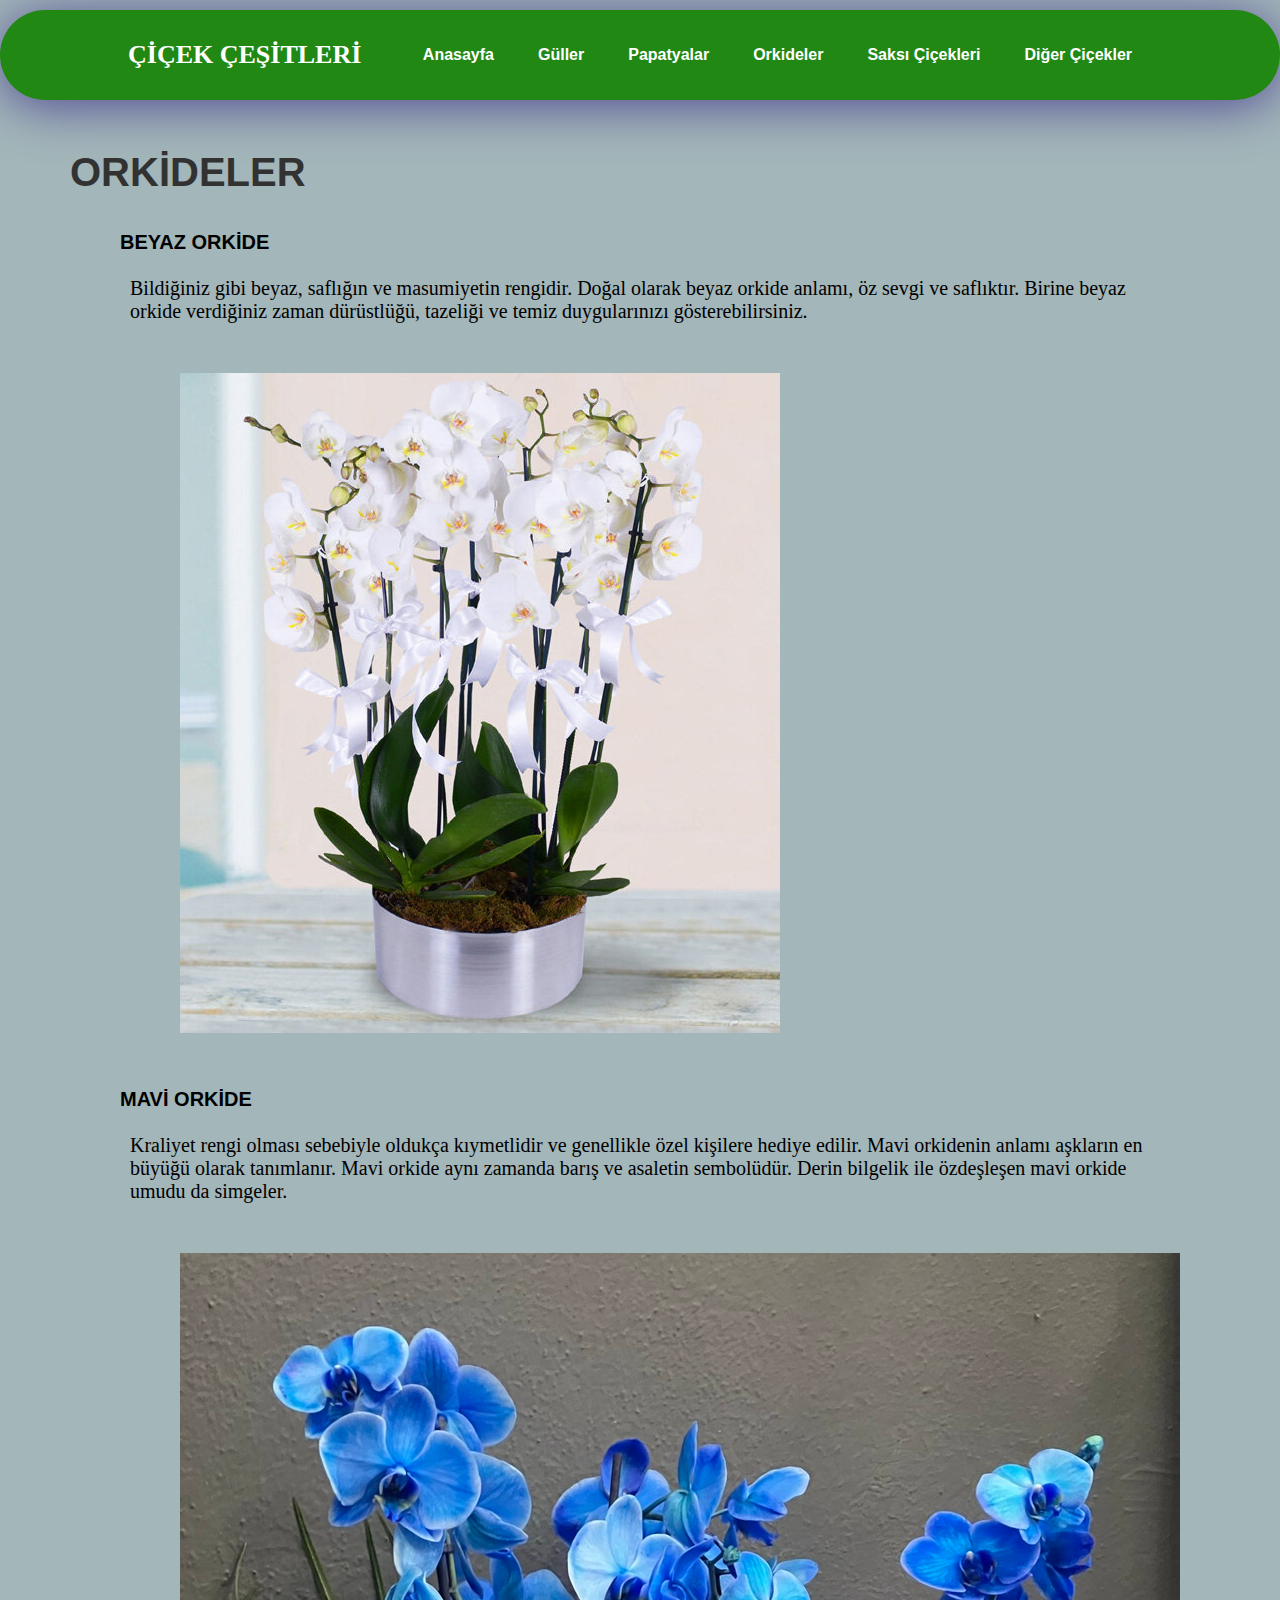
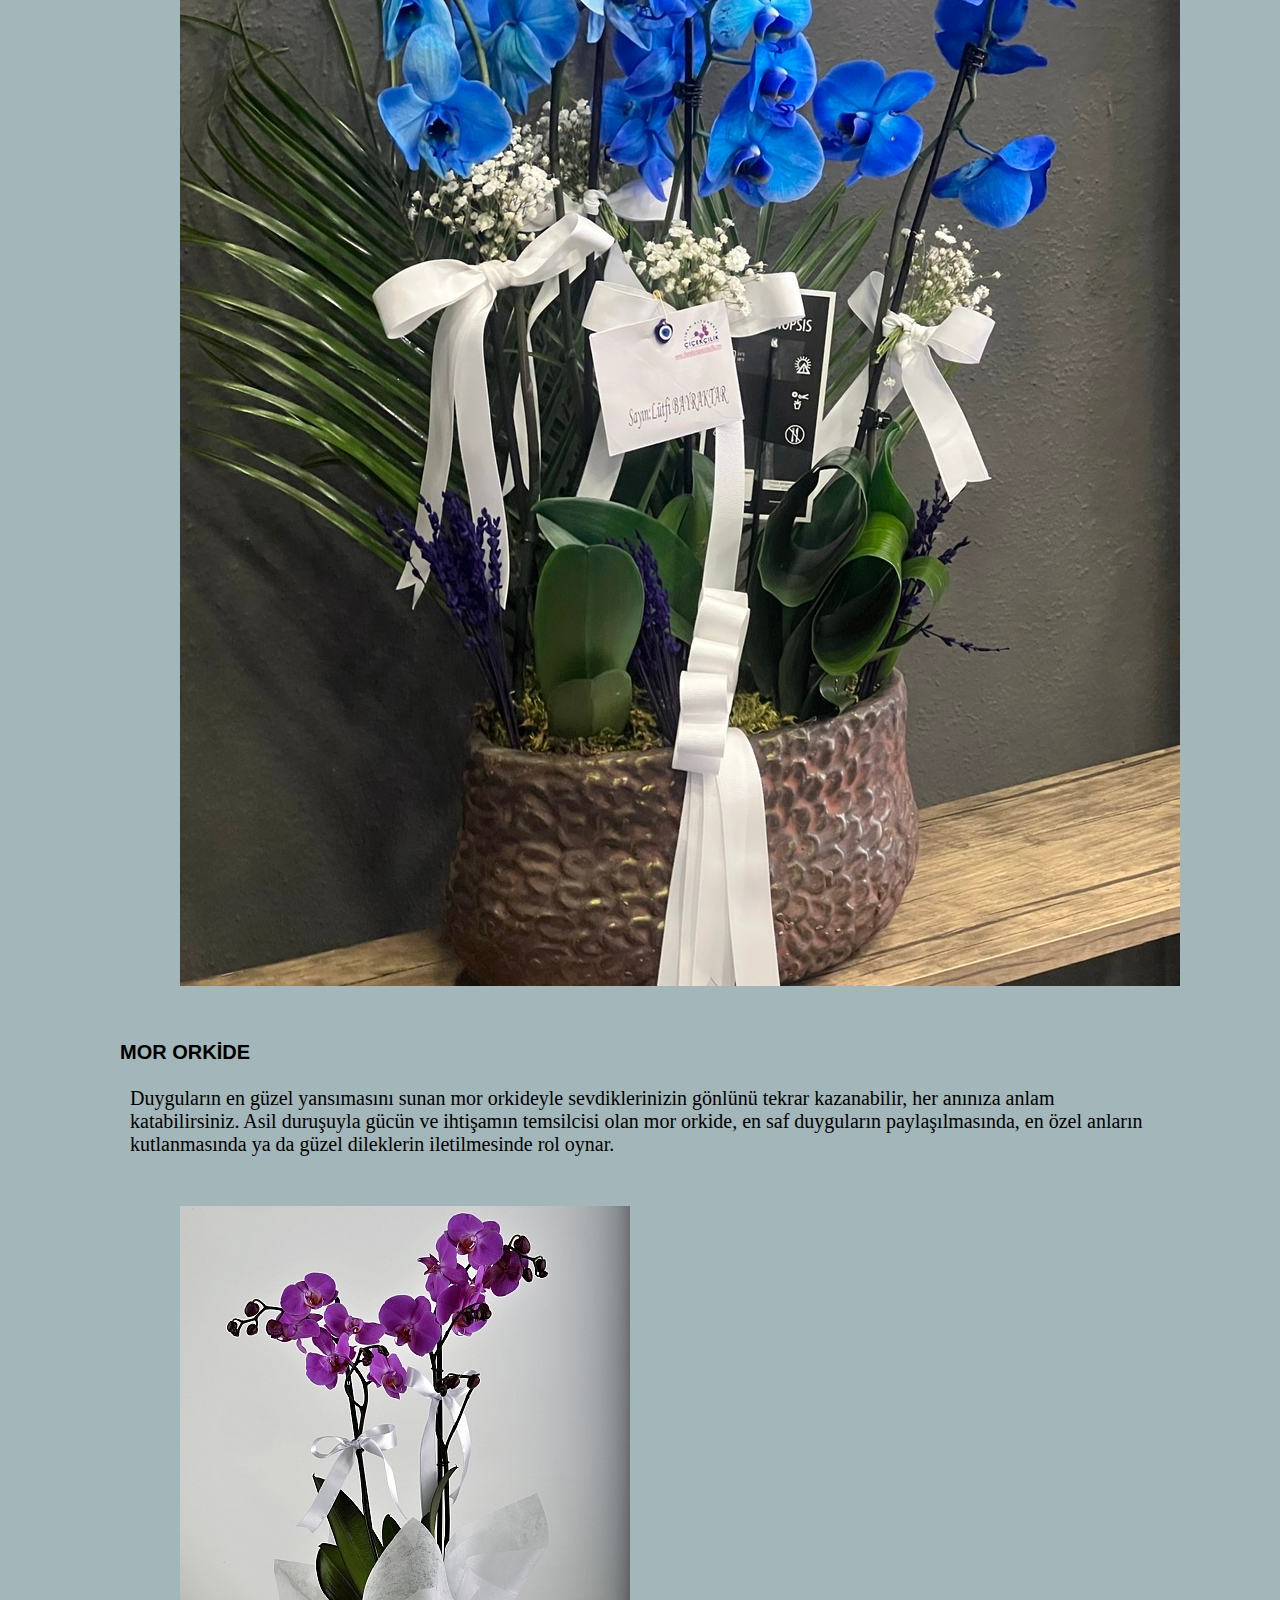
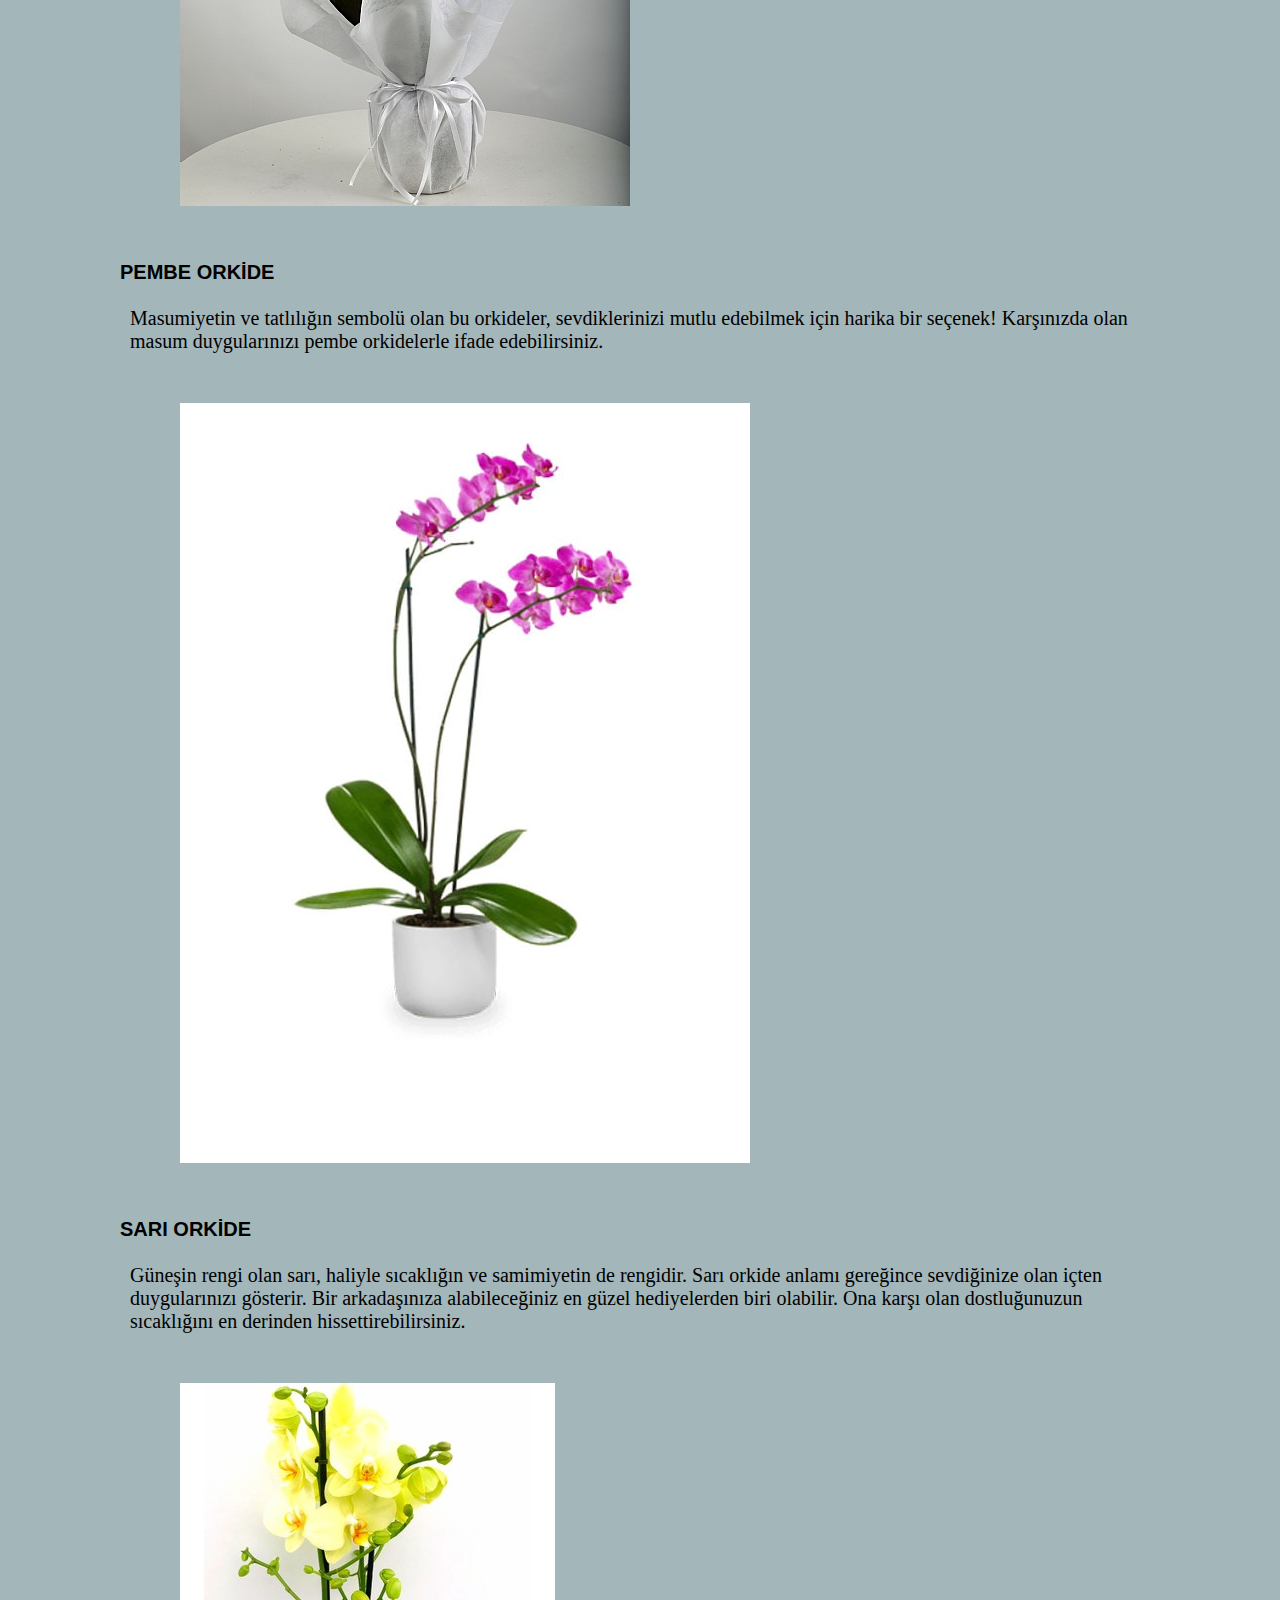
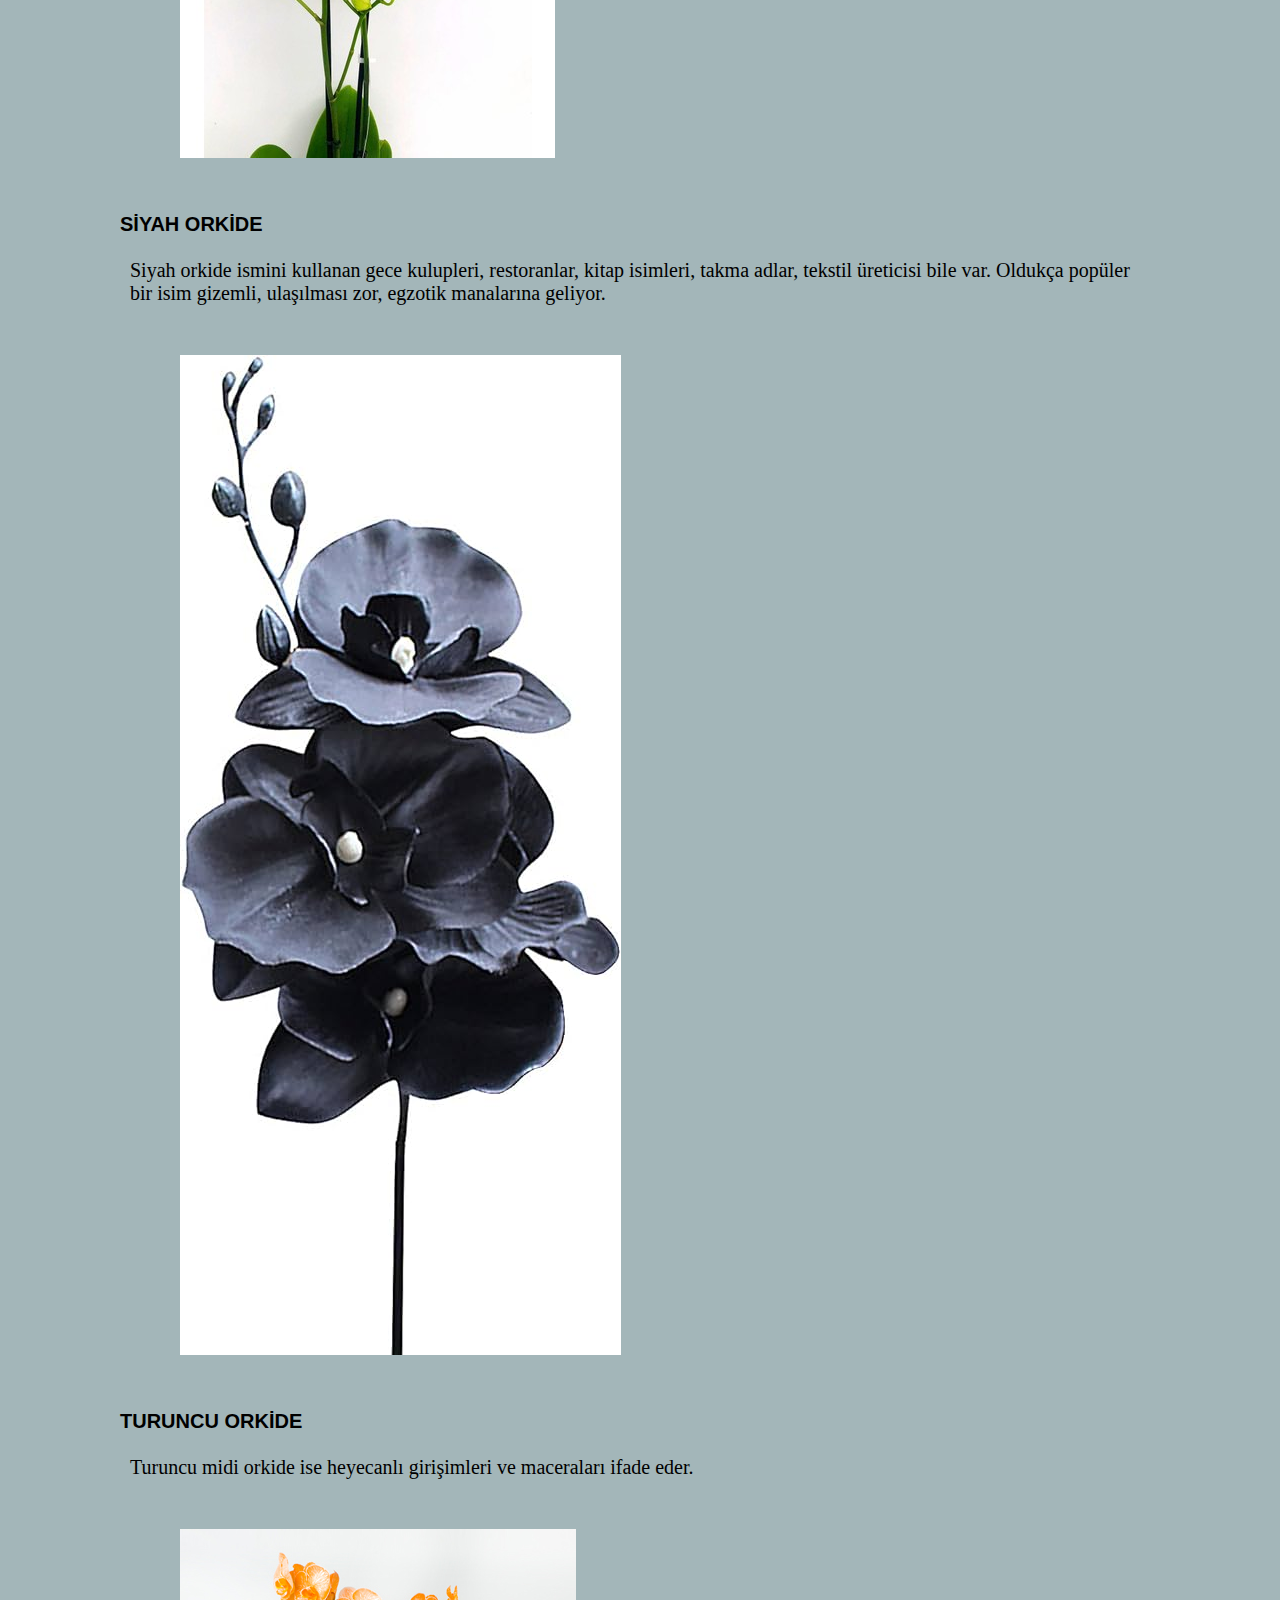
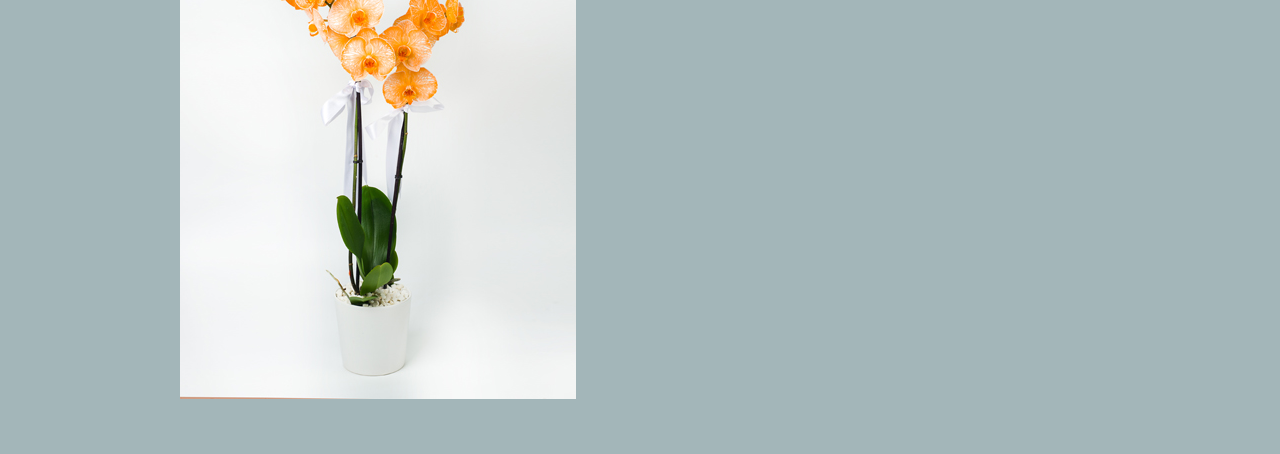
<file: cicek/orkide.html>
<!DOCTYPE html>
<html lang="en">
<head>
    <meta charset="UTF-8">
    <meta name="viewport" content="width=device-width, initial-scale=1.0">
    <title>Çiçek Çeşitleri</title>
    <link rel="stylesheet" href="style.css">
    <link rel="stylesheet" href="https://cdnjs.cloudflare.com/ajax/libs/font-awesome/6.5.1/css/all.min.css" integrity="sha512-DTOQO9RWCH3ppGqcWaEA1BIZOC6xxalwEsw9c2QQeAIftl+Vegovlnee1c9QX4TctnWMn13TZye+giMm8e2LwA==" crossorigin="anonymous" referrerpolicy="no-referrer" />
</head>

<body>
    <header>
       <a href="index.html"><p class="baslik"> ÇİÇEK ÇEŞİTLERİ</p></a>
        <nav class="navlinks">
            <ul>
                
                <li><a href="index.html">Anasayfa</a></li>
                <li><a href="gul.html">Güller</a></li>
                <li><a href="papatya.html">Papatyalar</a></li>
                <li><a href="orkide.html">Orkideler</a></li>
                <li><a href="saksi.html">Saksı Çiçekleri</a></li>
                <li><a href="diger.html">Diğer Çiçekler</a></li>
              
            </ul>
        </nav>
       
    </header>

    <p class="altbaslik">ORKİDELER</p>
    <br>
    <br>
        <nav class="container">

            <p class="bold">BEYAZ ORKİDE</p> 
            <br>
            Bildiğiniz gibi beyaz, saflığın ve masumiyetin rengidir. Doğal olarak beyaz orkide anlamı, öz sevgi ve saflıktır. Birine beyaz orkide verdiğiniz zaman dürüstlüğü, tazeliği ve temiz duygularınızı gösterebilirsiniz.
            <br>
            <img src="Orkideler/beyaz.jpg">
            <br>
            <p class="bold">MAVİ ORKİDE</p> 
            <br>
            Kraliyet rengi olması sebebiyle oldukça kıymetlidir ve genellikle özel kişilere hediye edilir. Mavi orkidenin anlamı aşkların en büyüğü olarak tanımlanır. Mavi orkide aynı zamanda barış ve asaletin sembolüdür. Derin bilgelik ile özdeşleşen mavi orkide umudu da simgeler.
            <br>
            <img src="Orkideler/mavi.jpeg">
            <br>
            <p class="bold">MOR ORKİDE</p>  
            <br>
            Duyguların en güzel yansımasını sunan mor orkideyle sevdiklerinizin gönlünü tekrar kazanabilir, her anınıza anlam katabilirsiniz. Asil duruşuyla gücün ve ihtişamın temsilcisi olan mor orkide, en saf duyguların paylaşılmasında, en özel anların kutlanmasında ya da güzel dileklerin iletilmesinde rol oynar.
            <br>
            <img src="Orkideler/mor.jpg">
            <br>
            <p class="bold">PEMBE ORKİDE</p> 
            <br>
            Masumiyetin ve tatlılığın sembolü olan bu orkideler, sevdiklerinizi mutlu edebilmek için harika bir seçenek! Karşınızda olan masum duygularınızı pembe orkidelerle ifade edebilirsiniz.
            <br>
            <img src="Orkideler/pembe.jpg">
            <br>
            <p class="bold">SARI ORKİDE</p> 
            <br>
            Güneşin rengi olan sarı, haliyle sıcaklığın ve samimiyetin de rengidir. Sarı orkide anlamı gereğince sevdiğinize olan içten duygularınızı gösterir. Bir arkadaşınıza alabileceğiniz en güzel hediyelerden biri olabilir. Ona karşı olan dostluğunuzun sıcaklığını en derinden hissettirebilirsiniz.
            <br>
            <img src="Orkideler/sarı.jpg">
            <br>
             <p class="bold">SİYAH ORKİDE</p> 
            <br>
            Siyah orkide ismini kullanan gece kulupleri, restoranlar, kitap isimleri, takma adlar, tekstil üreticisi bile var. Oldukça popüler bir isim gizemli, ulaşılması zor, egzotik manalarına geliyor.
            <br>
            <img src="Orkideler/siyah.jpg">
            <br>
            <p class="bold">TURUNCU ORKİDE</p> 
            <br>
            Turuncu midi orkide ise heyecanlı girişimleri ve maceraları ifade eder.
            <br>
            <img src="Orkideler/turuncu.jpg">
            <br>
           
        </nav>
</body>

</html>
</file>
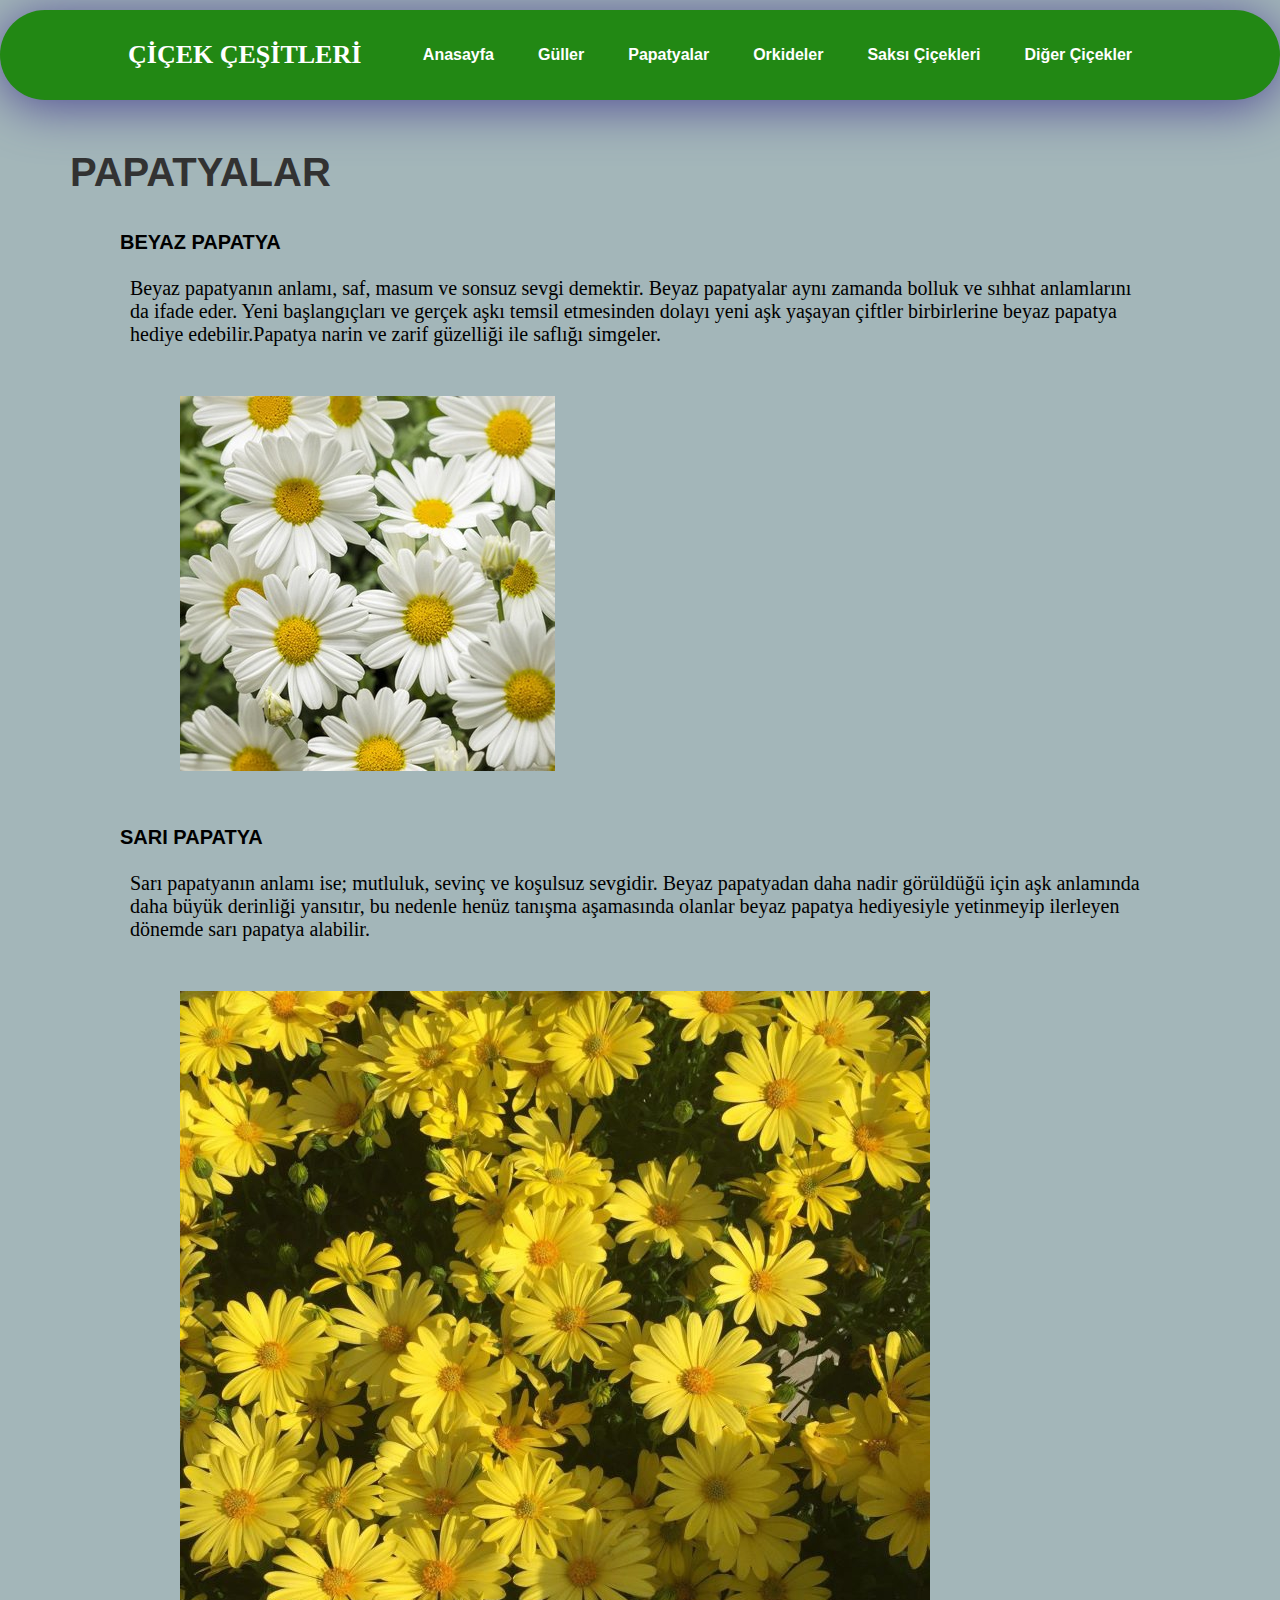
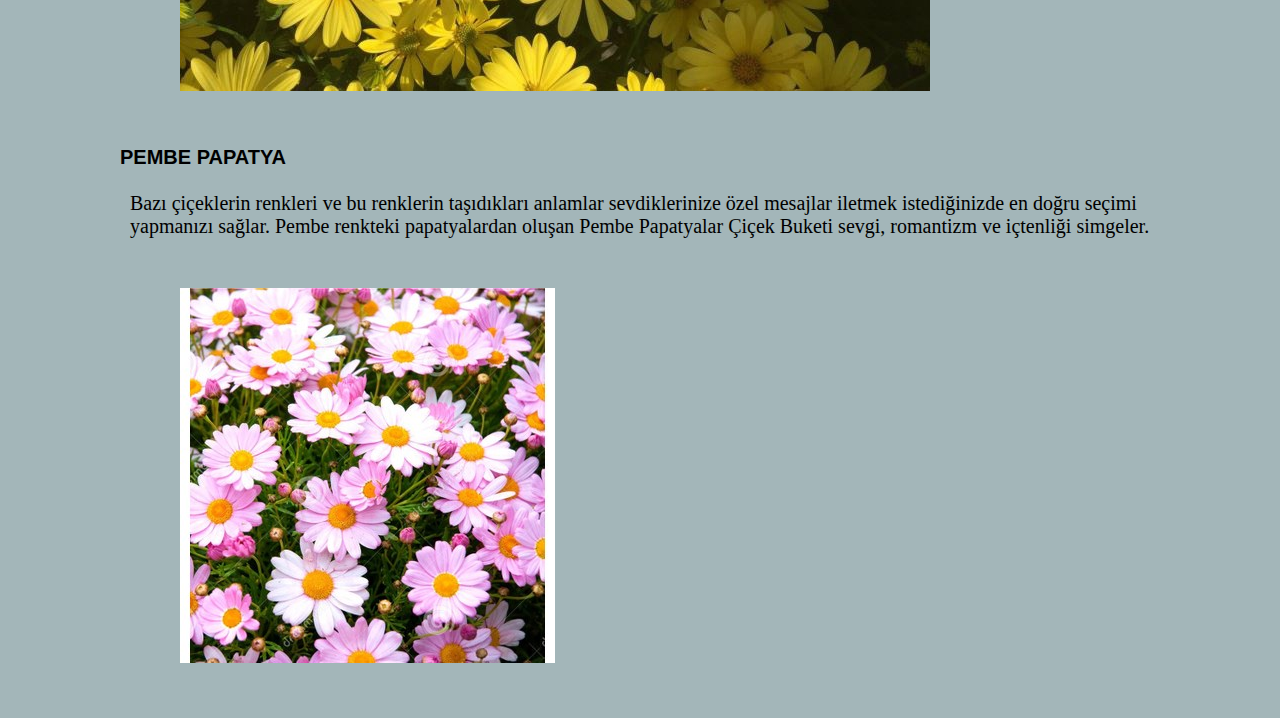
<file: cicek/papatya.html>
<!DOCTYPE html>
<html lang="en">
<head>
    <meta charset="UTF-8">
    <meta name="viewport" content="width=device-width, initial-scale=1.0">
    <title>Çiçek Çeşitleri</title>
    <link rel="stylesheet" href="style.css">
    <link rel="stylesheet" href="https://cdnjs.cloudflare.com/ajax/libs/font-awesome/6.5.1/css/all.min.css" integrity="sha512-DTOQO9RWCH3ppGqcWaEA1BIZOC6xxalwEsw9c2QQeAIftl+Vegovlnee1c9QX4TctnWMn13TZye+giMm8e2LwA==" crossorigin="anonymous" referrerpolicy="no-referrer" />
</head>

<body>
    <header>
       <a href="index.html"><p class="baslik"> ÇİÇEK ÇEŞİTLERİ</p></a>
        <nav class="navlinks">
            <ul>
                
                <li><a href="index.html">Anasayfa</a></li>
                <li><a href="gul.html">Güller</a></li>
                <li><a href="papatya.html">Papatyalar</a></li>
                <li><a href="orkide.html">Orkideler</a></li>
                <li><a href="saksi.html">Saksı Çiçekleri</a></li>
                <li><a href="diger.html">Diğer Çiçekler</a></li>
              
            </ul>
        </nav>
       
    </header>

    <p class="altbaslik">PAPATYALAR</p>
    <br>
    <br>
        <nav class="container">

            <p class="bold">BEYAZ PAPATYA</p>  
            <br>
            Beyaz papatyanın anlamı, saf, masum ve sonsuz sevgi demektir. Beyaz papatyalar aynı zamanda bolluk ve sıhhat anlamlarını da ifade eder. Yeni başlangıçları ve gerçek aşkı temsil etmesinden dolayı yeni aşk yaşayan çiftler birbirlerine beyaz papatya hediye edebilir.Papatya narin ve zarif güzelliği ile saflığı simgeler. 
            <br>
            <img src="Papatyalar/beyaz.jpg" >
            <br>
            <p class="bold">SARI PAPATYA</p>
            <br>
            Sarı papatyanın anlamı ise; mutluluk, sevinç ve koşulsuz sevgidir. Beyaz papatyadan daha nadir görüldüğü için aşk anlamında daha büyük derinliği yansıtır, bu nedenle henüz tanışma aşamasında olanlar beyaz papatya hediyesiyle yetinmeyip ilerleyen dönemde sarı papatya alabilir.
            <br>
            <img src="Papatyalar/sarı.jpg" >
            <br>
            <p class="bold">PEMBE PAPATYA</p>
            <br>
            Bazı çiçeklerin renkleri ve bu renklerin taşıdıkları anlamlar sevdiklerinize özel mesajlar iletmek istediğinizde en doğru seçimi yapmanızı sağlar. Pembe renkteki papatyalardan oluşan Pembe Papatyalar Çiçek Buketi sevgi, romantizm ve içtenliği simgeler.
            <br>
            <img src="Papatyalar/pembe.jpg" >
            <br>            

        </nav>
</body>

</html>
</file>
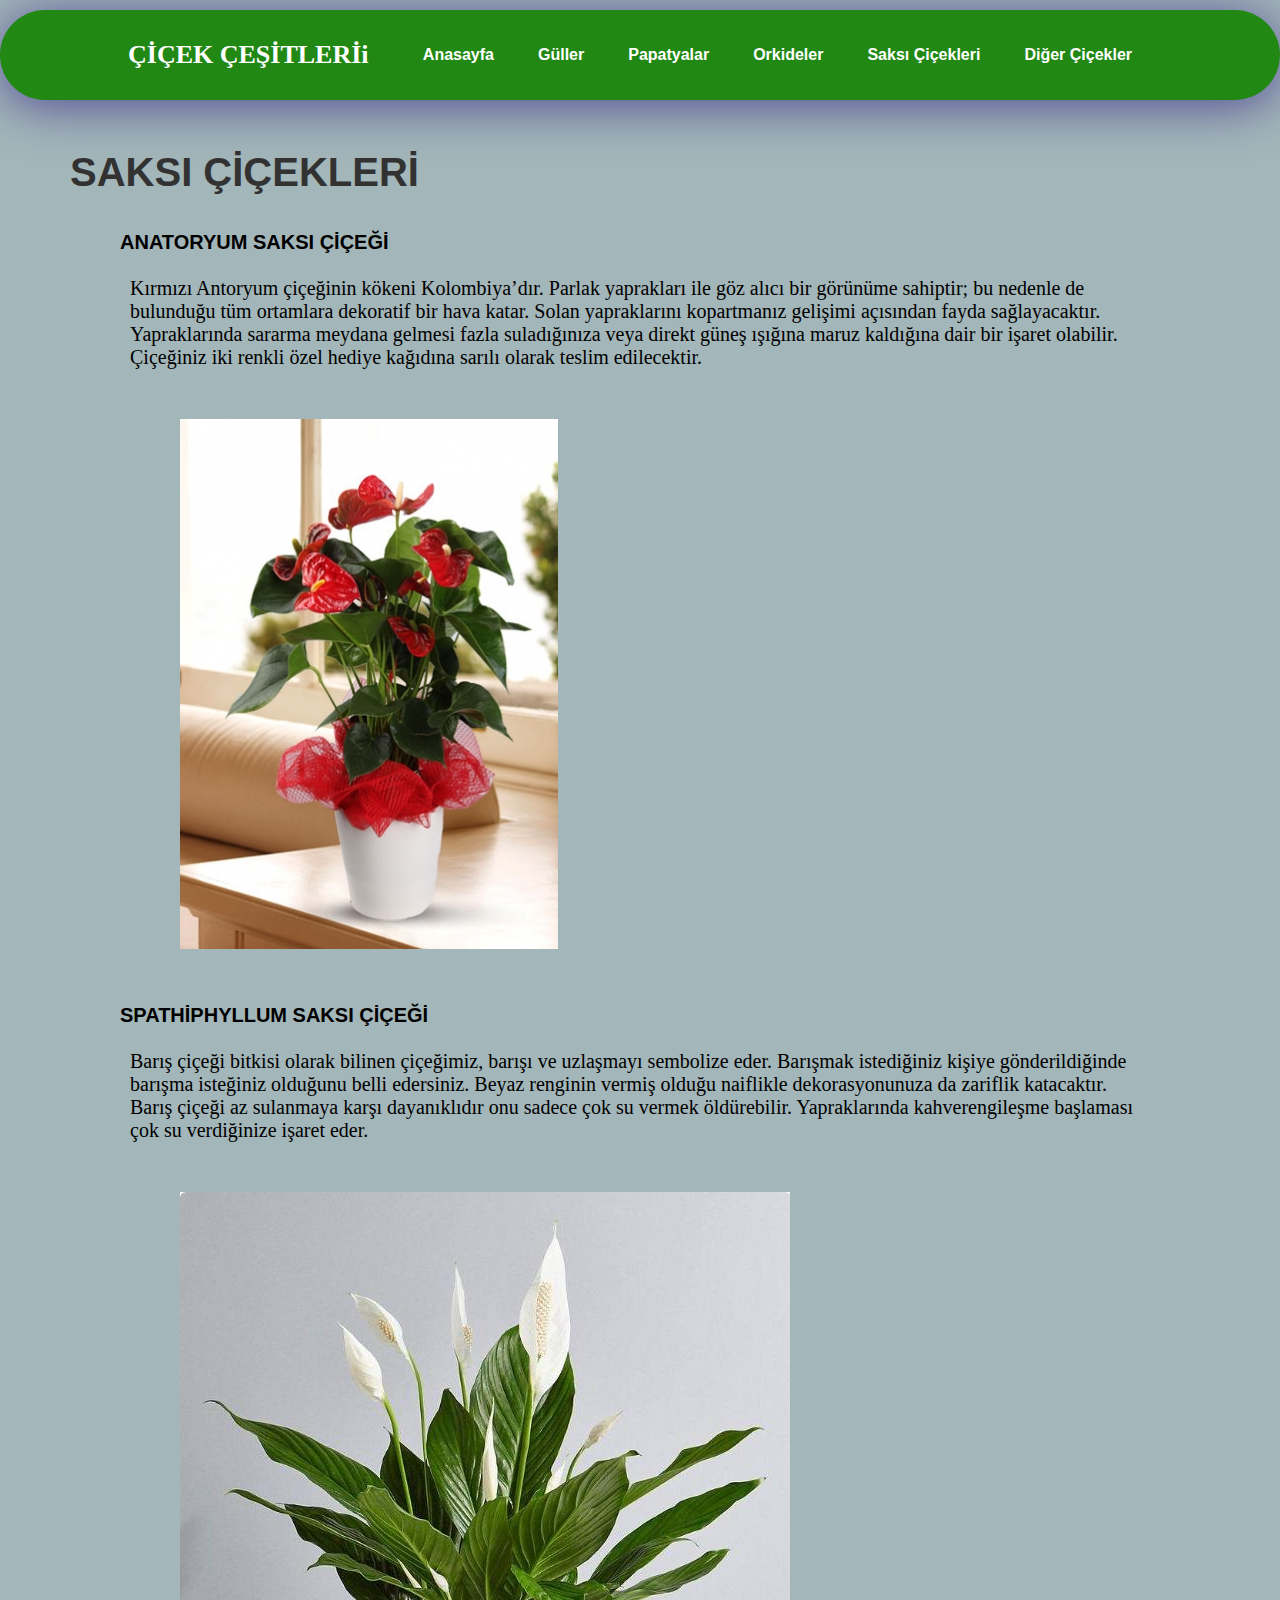
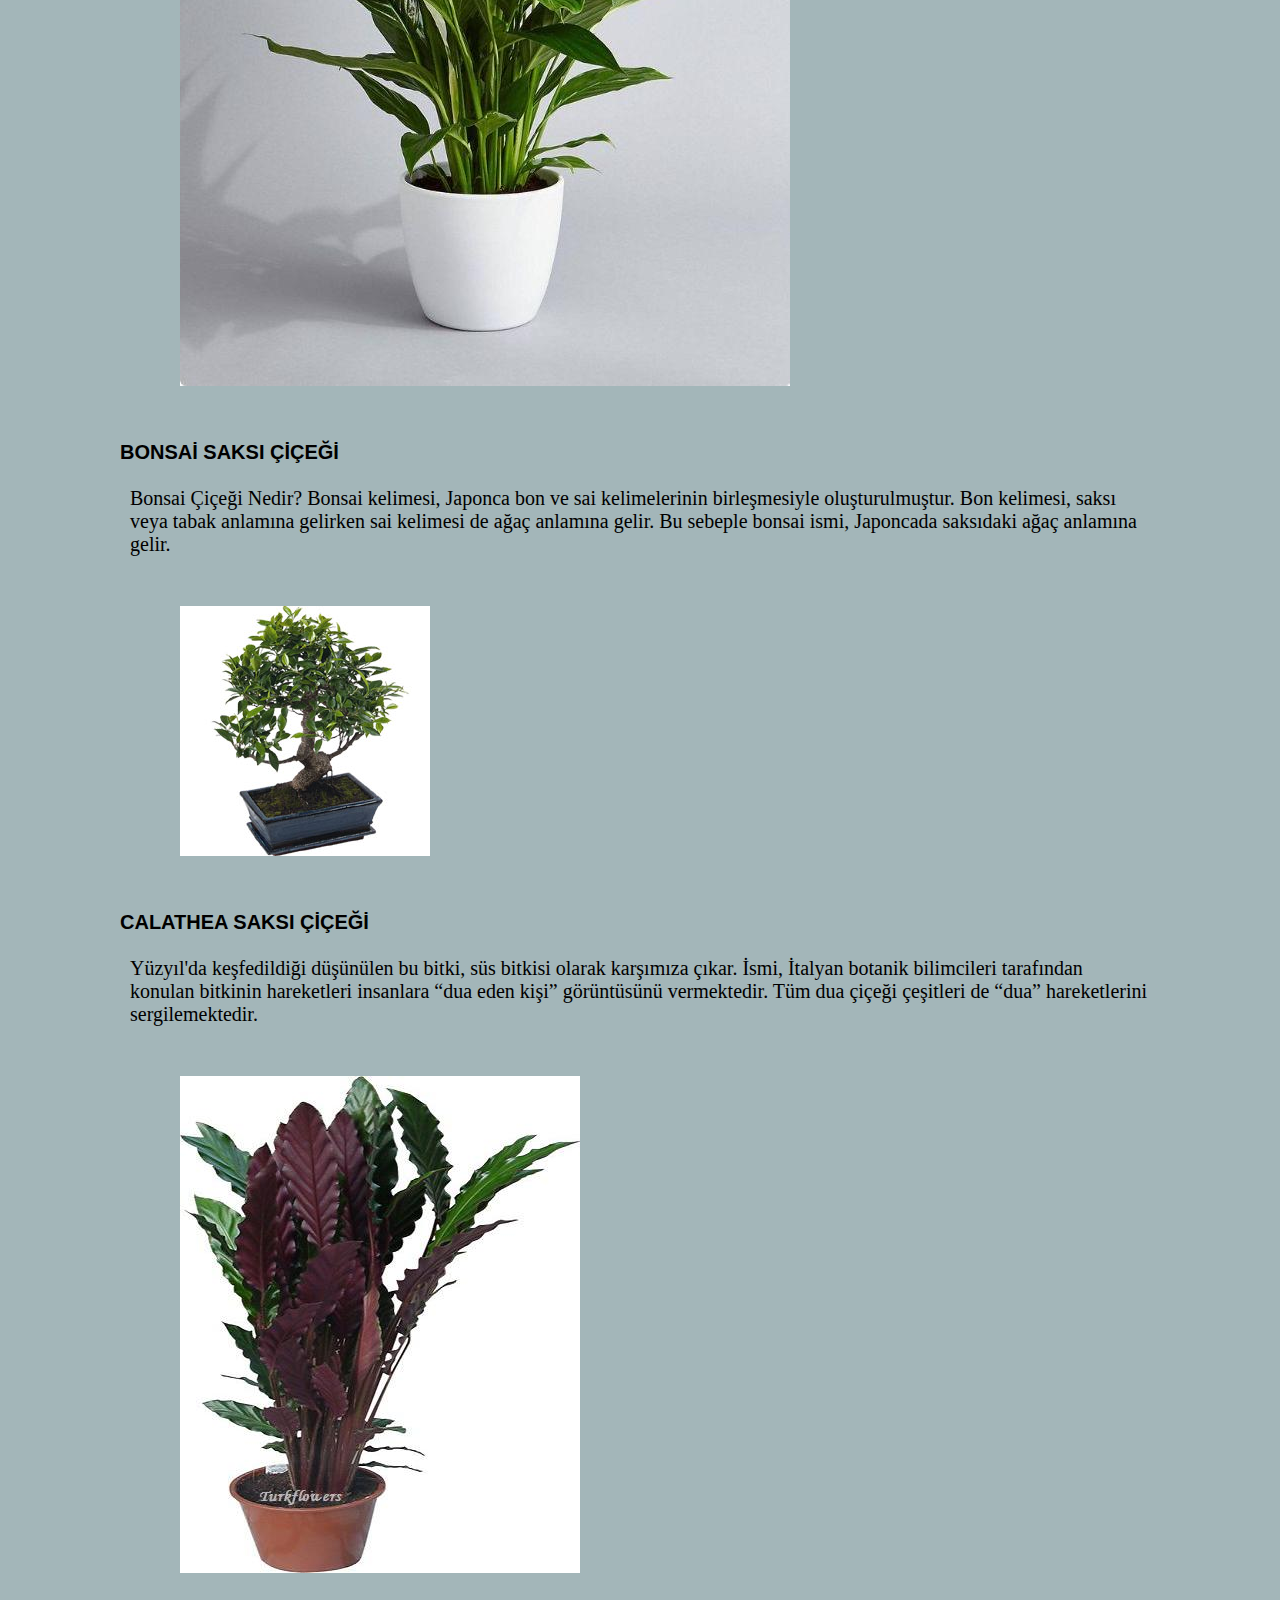
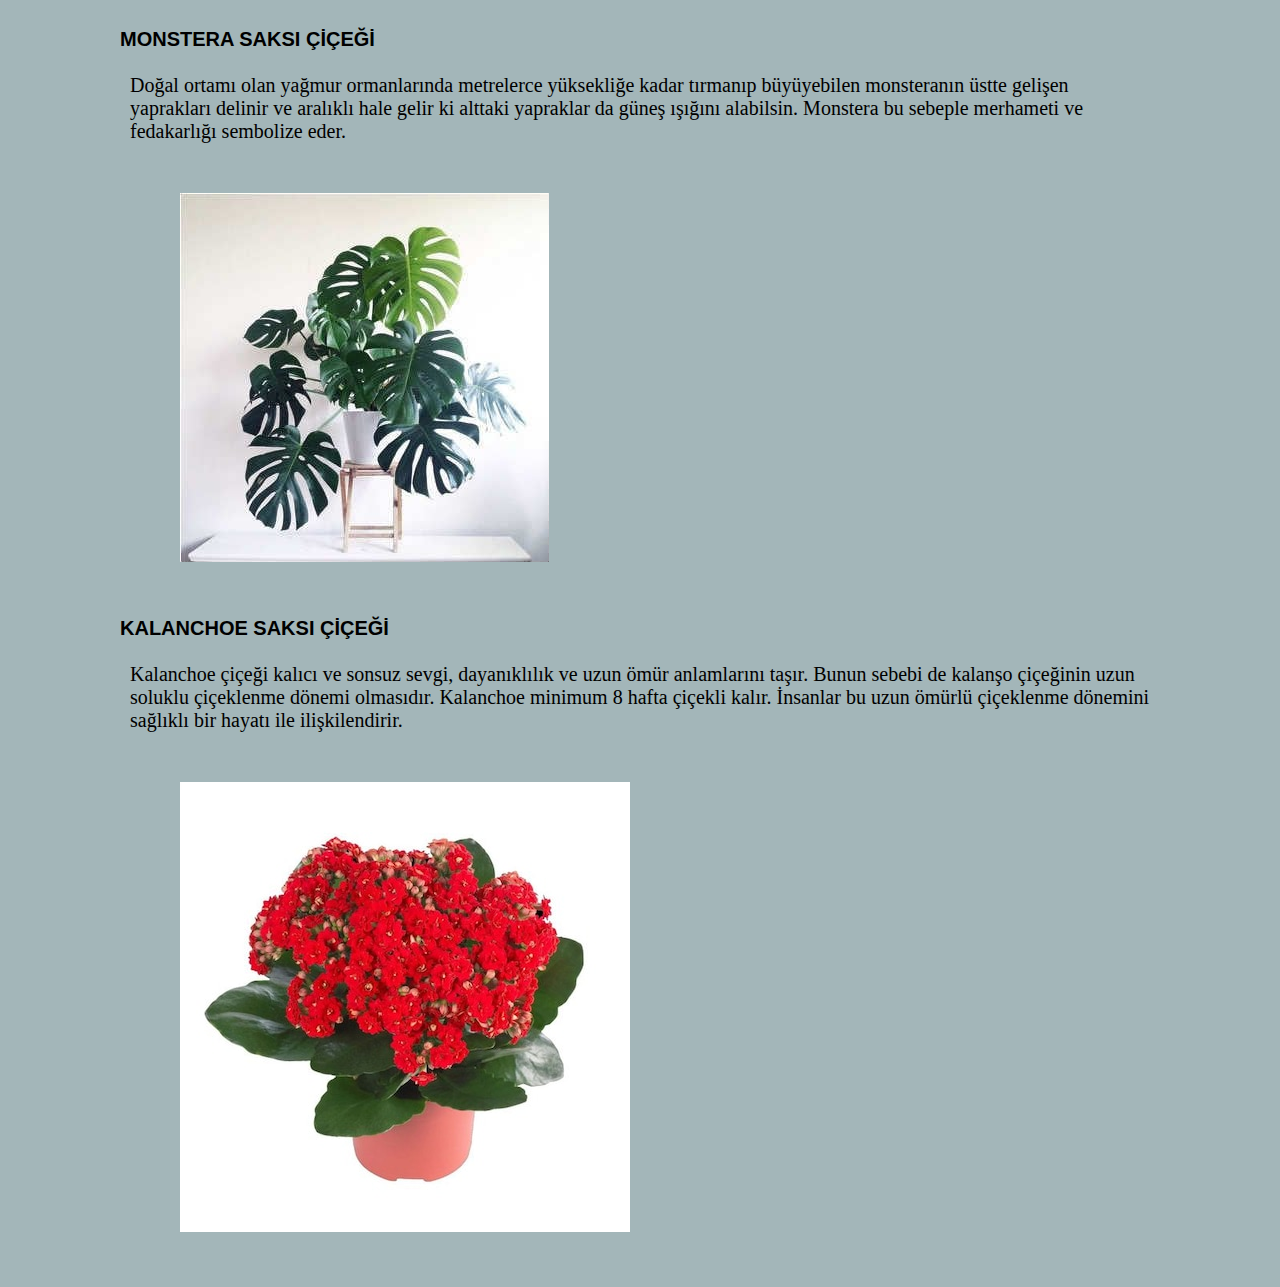
<file: cicek/saksi.html>
<!DOCTYPE html>
<html lang="en">
<head>
    <meta charset="UTF-8">
    <meta name="viewport" content="width=device-width, initial-scale=1.0">
    <title>Çiçek Çeşitleri</title>
    <link rel="stylesheet" href="style.css">
    <link rel="stylesheet" href="https://cdnjs.cloudflare.com/ajax/libs/font-awesome/6.5.1/css/all.min.css" integrity="sha512-DTOQO9RWCH3ppGqcWaEA1BIZOC6xxalwEsw9c2QQeAIftl+Vegovlnee1c9QX4TctnWMn13TZye+giMm8e2LwA==" crossorigin="anonymous" referrerpolicy="no-referrer" />
</head>

<body>
    <header>
       <a href="index.html"><p class="baslik"> ÇİÇEK ÇEŞİTLERİi</p></a>
        <nav class="navlinks">
            <ul>
                
                <li><a href="index.html">Anasayfa</a></li>
                <li><a href="gul.html">Güller</a></li>
                <li><a href="papatya.html">Papatyalar</a></li>
                <li><a href="orkide.html">Orkideler</a></li>
                <li><a href="saksi.html">Saksı Çiçekleri</a></li>
                <li><a href="diger.html">Diğer Çiçekler</a></li>
              
            </ul>
        </nav>
       
    </header>

    <p class="altbaslik">SAKSI ÇİÇEKLERİ</p>
    <br>
    <br>
        <nav class="container">

            
            <p class="bold">ANATORYUM SAKSI ÇİÇEĞİ</p>   
            <br>
            Kırmızı Antoryum çiçeğinin kökeni Kolombiya’dır. Parlak yaprakları ile göz alıcı bir görünüme sahiptir; bu nedenle de bulunduğu tüm ortamlara dekoratif bir hava katar. Solan yapraklarını kopartmanız gelişimi açısından fayda sağlayacaktır. Yapraklarında sararma meydana gelmesi fazla suladığınıza veya direkt güneş ışığına maruz kaldığına dair bir işaret olabilir. Çiçeğiniz iki renkli özel hediye kağıdına sarılı olarak teslim edilecektir.
           <br>
                 <img src="Saksi/anatoryum.jpg">
           <br>
            <p class="bold">SPATHİPHYLLUM SAKSI ÇİÇEĞİ</p> 
            <br>
            Barış çiçeği bitkisi olarak bilinen çiçeğimiz, barışı ve uzlaşmayı sembolize eder. Barışmak istediğiniz kişiye gönderildiğinde barışma isteğiniz olduğunu belli edersiniz. Beyaz renginin vermiş olduğu naiflikle dekorasyonunuza da zariflik katacaktır. Barış çiçeği az sulanmaya karşı dayanıklıdır onu sadece çok su vermek öldürebilir. Yapraklarında kahverengileşme başlaması çok su verdiğinize işaret eder.
          <br>
          <img src="Saksi/spathiphyllum.jpeg">
          <br>
            <p class="bold">BONSAİ SAKSI ÇİÇEĞİ</p> 
            <br>
            Bonsai Çiçeği Nedir? Bonsai kelimesi, Japonca bon ve sai kelimelerinin birleşmesiyle oluşturulmuştur. Bon kelimesi, saksı veya tabak anlamına gelirken sai kelimesi de ağaç anlamına gelir. Bu sebeple bonsai ismi, Japoncada saksıdaki ağaç anlamına gelir.
            <br>
            <img src="Saksi/bonsai.jpg">
            <br>
            <p class="bold">CALATHEA SAKSI ÇİÇEĞİ</p> 
            <br>
            Yüzyıl'da keşfedildiği düşünülen bu bitki, süs bitkisi olarak karşımıza çıkar. İsmi, İtalyan botanik bilimcileri tarafından konulan bitkinin hareketleri insanlara “dua eden kişi” görüntüsünü vermektedir. Tüm dua çiçeği çeşitleri de “dua” hareketlerini sergilemektedir.   
           <br>
           <img src="Saksi/calathea.jpg">
           <br> 
            <p class="bold"> MONSTERA SAKSI ÇİÇEĞİ</p> 
            <br>
            Doğal ortamı olan yağmur ormanlarında metrelerce yüksekliğe kadar tırmanıp büyüyebilen monsteranın üstte gelişen yaprakları delinir ve aralıklı hale gelir ki alttaki yapraklar da güneş ışığını alabilsin. Monstera bu sebeple merhameti ve fedakarlığı sembolize eder.
            <br>
            <img src="Saksi/monstera.jpg">
            <br>
             <p class="bold">KALANCHOE SAKSI ÇİÇEĞİ</p> 
            <br>
            Kalanchoe çiçeği kalıcı ve sonsuz sevgi, dayanıklılık ve uzun ömür anlamlarını taşır. Bunun sebebi de kalanşo çiçeğinin uzun soluklu çiçeklenme dönemi olmasıdır. Kalanchoe minimum 8 hafta çiçekli kalır. İnsanlar bu uzun ömürlü çiçeklenme dönemini sağlıklı bir hayatı ile ilişkilendirir.
            <br>
            <img src="Saksi/KALANCHOE.jpg">
            <br>

        </nav>
</body>

</html>
</file>
<file: cicek/style.css>
*{
    box-sizing: border-box;
    margin: 0;
    padding: 0;
    
}


html{
    background-color: rgb(163, 182, 185);
}
li,a,button{
    font-family: Tahoma, Verdana, sans-serif;
    font-weight: 500;
    font-size: 16px;
    color: white;
    text-decoration: none;
    font-weight: bold;
}
header{
    margin-top: 10px;
    display: flex;
    justify-content:space-between;
    align-items: center;
    padding: 30px 10%;
    background-color: rgb(34, 136, 20);
    border-radius: 100px 100px;
    box-shadow: 0 6px 50px 0 rgb(81, 76, 148)

}

.nslogo{
    
    height: 50px;   
}
.navlinks{
    list-style: none;
}

.navlinks li{
    display:inline-block;
    padding: 0px 20px;
}

.navlinks li a{
    transition: all 0.3s ease 0s ;
}
.baslik{

    font-family: "Times New Roman", Times, serif;;
    font-weight: 500;
    font-size: 26px;
    color: white;
    text-decoration: none;
    font-weight: bold;
}
.altbaslik{
    font-family:'Segoe UI', Tahoma, Geneva, Verdana, sans-serif;
    font-weight: 500;
    font-size: 40px;
    color: rgb(50, 50, 50);
    text-decoration: none;
    font-weight: bold;
    margin-left: 100px;
    margin-top: 50px;
    margin-left: 70px;
}
.container{
    font-size: 20px;
    margin-left: 130px;
    margin-right: 130px;
}

img{
    margin: 50px;
}

.bold{
    font-weight:600;
    margin-left: -10px;
    font-family:Verdana, Geneva, Tahoma, sans-serif;
    font-variant:normal ;
}
</file>
